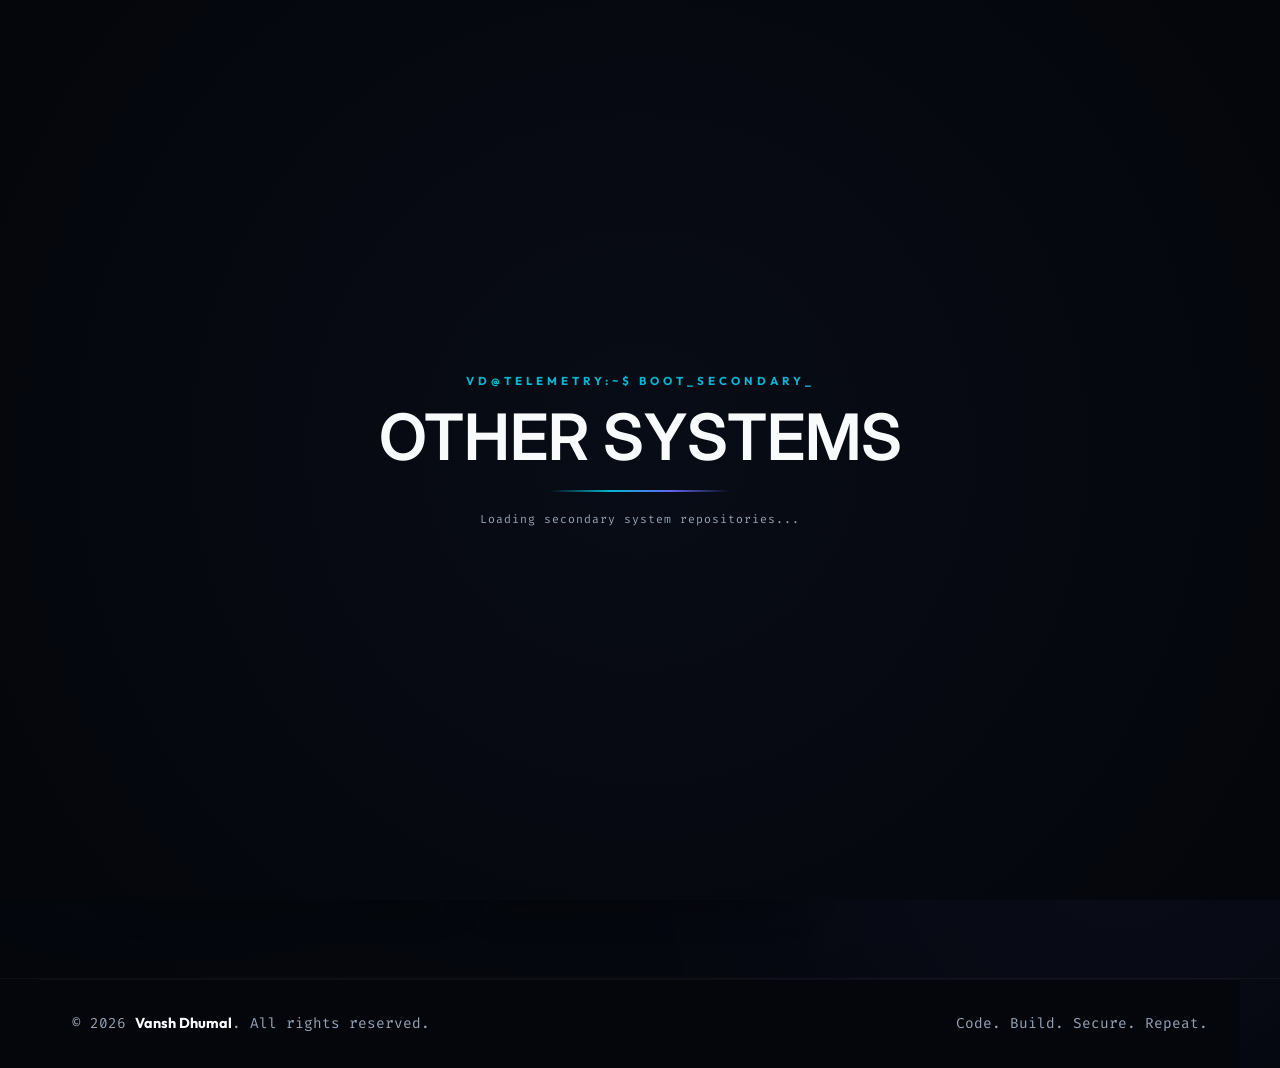
<file: project.html>
<!DOCTYPE html>
<html lang="en">

<head>
    <meta charset="UTF-8">
    <meta name="viewport" content="width=device-width, initial-scale=1.0">
    <title>Vansh Dhumal — Other Engineered Systems</title>
    <meta name="description"
        content="Secondary software systems and engineering tools built by Vansh Dhumal. AI Course Builder, Image Analyzer, and Task Manager platforms.">
    <meta name="keywords"
        content="Vansh Dhumal, AI Course Builder, Image Analyzer OpenCV, Task Manager, MERN, React, Portfolio">
    <meta name="author" content="Vansh Dhumal">

    <link rel="icon" type="image/png"
        href="data:image/svg+xml,<svg xmlns=%22http://www.w3.org/2000/svg%22 viewBox=%220 0 100 100%22><text y=%22.9em%22 font-size=%2290%22 fill=%22%236366f1%22 font-weight=%22bold%22>VS</text></svg>">

    <link rel="stylesheet" href="styles.css">

    <script>
        (function() {
            const savedTheme = localStorage.getItem('theme') || 'system';
            let themeToApply = savedTheme;
            if (savedTheme === 'system') {
                themeToApply = window.matchMedia('(prefers-color-scheme: dark)').matches ? 'dark' : 'light';
            }
            document.documentElement.setAttribute('data-theme', themeToApply);
        })();
    </script>
</head>

<body>

    <div class="tech-grid-overlay"></div>

    <div class="bg-glow-container">
        <div class="bg-glow bg-glow-1"></div>
        <div class="bg-glow bg-glow-2"></div>
    </div>

    <div class="loader-root" id="preloader">
        <div class="loader-petals" id="loader-particles"></div>
        <div class="loader-center">
            <div class="loader-eyebrow">vd@telemetry:~$ boot_secondary_</div>
            <div class="loader-name">OTHER SYSTEMS</div>
            <div class="loader-line"></div>
            <div class="loader-tagline">Loading secondary system repositories...</div>
        </div>
    </div>

    <div class="custom-cursor" id="custom-cursor"></div>
    <div class="custom-cursor-glow" id="custom-cursor-glow"></div>

    <nav class="navbar scrolled" id="navbar">
        <a href="index.html" class="nav-logo" id="nav-logo">VS</a>
        <ul class="nav-links" id="nav-links">
            <li><a href="index.html" class="nav-link">← Return to Main Hub</a></li>
            <li>
                <button id="theme-toggle-btn" class="theme-toggle-btn" aria-label="Cycle Theme Options">
                </button>
            </li>
        </ul>
    </nav>

    <section id="other-projects" style="padding-top: 140px; min-height: 85vh;">
        <div class="about-wrapper" style="max-width: 1200px; margin: 0 auto; padding: 0 2rem;">
            <p class="section-label fade-up">03.5 / Secondary Blueprints</p>
            <h2 class="section-title fade-up">Other Engineered Systems</h2>
            <p class="fade-up" style="color: var(--text-secondary); max-width: 650px; margin-bottom: 4rem; font-size: 1.1rem; line-height: 1.6;">
                A collection of secondary full-stack platforms, tools, and computer vision models designed to streamline education, data analytics, and team productivity.
            </p>

            <div class="projects-grid secondary-grid" style="display: grid; grid-template-columns: repeat(auto-fill, minmax(320px, 1fr)); gap: 2.5rem;">
                
                 <!-- <div class="project-card fade-up">
                    <div class="project-mockup-header">
                        <span class="mock-dot close"></span>
                        <span class="mock-dot minimize"></span>
                        <span class="mock-dot maximize"></span>
                        <span class="mock-date">VD_MOD_03</span>
                    </div>
                    <div class="project-hover-preview">
                        <img src="images/ai_course_builder_preview.png" alt="AI Course Builder Preview" class="hover-preview-img">
                    </div>
                    <div class="project-content">
                        <div class="project-num">AI_COURSE_BUILDER</div>
                        <div class="project-title">AI Course Builder</div>
                        <p class="project-desc">AI-powered educational system that processes prompt structures to automatically generate course outlines, customizable interactive quizzes, and full academic roadmaps.</p>
                        <div class="project-tech">
                            <span class="tag-chip tag-next">Next.js</span>
                            <span class="tag-chip tag-tailwind">Tailwind</span>
                            <span class="tag-chip tag-ai">OpenAI API</span>
                            <span class="tag-chip tag-firebase">Firebase</span>
                        </div>
                        <div class="project-links">
                            <a href="#" class="proj-link live-demo-trigger">Live Tunnel ↗</a>
                            <a href="https://github.com" target="_blank" class="proj-link gh">Inspect Code</a>
                        </div>
                    </div>
                </div> -->

                <div class="project-card fade-up">
                    <div class="project-mockup-header">
                        <span class="mock-dot close"></span>
                        <span class="mock-dot minimize"></span>
                        <span class="mock-dot maximize"></span>
                        <span class="mock-date">VD_MOD_04</span>
                    </div>
    
                    <div class="project-hover-preview">
                        <img src="images/image_analyzer_preview.png" alt="Image Analyzer Preview" class="hover-preview-img">
                    </div>
                    <div class="project-content">
                        <div class="project-num">IMAGE_ANALYZER_PRO</div>
                        <div class="project-title">Image Analyzer Pro</div>
                        <p class="project-desc">Image processing computer vision tool designed to run real-time object classification, edge detection operations, and output high-precision visual metadata metrics.</p>
                        <div class="project-tech">
                            <span class="tag-chip tag-python">Python</span>
                            <span class="tag-chip tag-image">OpenCV</span>
                            <span class="tag-chip tag-ai">TensorFlow</span>
                            <span class="tag-chip tag-express">Flask</span>
                        </div>
                        <div class="project-links">
                            <a href="#" class="proj-link live-demo-trigger">Live Tunnel ↗</a>
                            <a href="https://github.com" target="_blank" class="proj-link gh">Inspect Code</a>
                        </div>
                    </div>
                </div>

                <div class="project-card fade-up">
                    <div class="project-mockup-header">
                        <span class="mock-dot close"></span>
                        <span class="mock-dot minimize"></span>
                        <span class="mock-dot maximize"></span>
                        <span class="mock-date">VD_MOD_05</span>
                    </div>
                    <div class="project-hover-preview">
                        <img src="images/task_manager_preview.png" alt="Task Manager Preview" class="hover-preview-img">
                    </div>
                    <div class="project-content">
                        <div class="project-num">TASK_MANAGER_APP</div>
                        <div class="project-title">Task Manager App</div>
                        <p class="project-desc">Full-stack collaborative organization app featuring dashboard trackers, secure user sessions, notification reminders, and productivity summaries.</p>
                        <div class="project-tech">
                            <span class="tag-chip tag-react">React</span>
                            <span class="tag-chip tag-node">Node.js</span>
                            <span class="tag-chip tag-express">Express</span>
                            <span class="tag-chip tag-mongo">MongoDB</span>
                        </div>
                        <div class="project-links">
                            <a href="#" class="proj-link live-demo-trigger">Live Tunnel ↗</a>
                            <a href="https://github.com" target="_blank" class="proj-link gh">Inspect Code</a>
                        </div>
                    </div>
                </div>

            </div>
        </div>
    </section>

    <hr class="divider">
    <style>
        footer {
            display: flex;
            justify-content: space-between;
            align-items: center;
            max-width: 1200px;
            margin: 0 auto;
            padding: 2rem;
            color: var(--text-secondary);
            font-size: 0.9rem;
            font-family: 'Fira Code', monospace;
        }
        @media (max-width: 768px) {
            footer {
                flex-direction: column;
                gap: 1rem;
                text-align: center;
            }
        }
    </style>
    <footer>
        <span>© 2026 <strong>Vansh Dhumal</strong>. All rights reserved.</span>
        <span>Code. Build. Secure. Repeat.</span>
    </footer>

    <script src="script.js"></script>
</body>

</html>
</file>
<file: styles.css>
/* ==========================================================================
   CSS DESIGN SYSTEM - VANSH DHUMAL PREMIUM BESPOKE SHOWCASE
   Theme: Tactile Systems Architecture / Glassmorphic HUD / Dark Carbon Grid
   ========================================================================== */

/* --- Google Fonts Integration --- */
@import url('https://fonts.googleapis.com/css2?family=Outfit:wght@400;500;600;700;800&family=Inter:wght@300;400;500;600;700&family=Fira+Code:wght@400;500;600&display=swap');

/* --- CSS Variables & Style Tokens --- */
:root {
    --bg-primary: #04060b;
    /* Obsidian Obsidian Black */
    --bg-secondary: #080c16;
    /* Dark Carbon Slate */
    --bg-accent: #0c1222;
    /* Deep Telemetry Slate */

    --glass-card: rgba(8, 12, 22, 0.45);
    --glass-border: rgba(255, 255, 255, 0.05);
    --glass-border-glow: rgba(99, 102, 241, 0.25);
    --glass-shadow: 0 20px 48px -10px rgba(0, 0, 0, 0.8);

    --text-primary: #f8fafc;
    /* Platinum White */
    --text-secondary: #94a3b8;
    /* Slate Muted */
    --text-muted: #475569;
    /* Carbon Dark */

    --accent-indigo: #6366f1;
    /* Neon Indigo */
    --accent-cyan: #06b6d4;
    /* Cyber Cyan */
    --accent-green: #10b981;
    /* Emerald Alert Green */
    --accent-pink: #ec4899;
    /* Laser Pink */

    --font-heading: 'Outfit', sans-serif;
    --font-body: 'Inter', sans-serif;
    --font-mono: 'Fira Code', monospace;

    --transition-smooth: all 0.55s cubic-bezier(0.16, 1, 0.3, 1);
    --transition-fast: all 0.25s cubic-bezier(0.4, 0, 0.2, 1);

    --grid-texture: linear-gradient(rgba(255, 255, 255, 0.015) 1px, transparent 1px),
        linear-gradient(90deg, rgba(255, 255, 255, 0.015) 1px, transparent 1px);
}

/* --- Base Reset & Core Setup --- */
* {
    margin: 0;
    padding: 0;
    box-sizing: border-box;
}

html {
    scroll-behavior: smooth;
    scroll-padding-top: 80px;
    background-color: var(--bg-primary);
}

html,
body {
    overflow-x: hidden;
    width: 100%;
}

body {
    font-family: var(--font-body);
    background-color: var(--bg-primary);
    background-image: radial-gradient(circle at 50% 0%, var(--bg-secondary) 0%, var(--bg-primary) 100%);
    color: var(--text-primary);
    font-size: 16px;
    line-height: 1.65;
    -webkit-font-smoothing: antialiased;
    cursor: none;
    /* Hide default cursor to enable gorgeous custom cursor tracker */
    position: relative; /* Position context for bg-glow-container */
}

/* --- Global Section & Typographic Layouts --- */
section {
    padding: 100px 8%;
    position: relative;
    z-index: 5;
}

/* Base Headings - Editorial Touches */
h1,
h2,
h3,
h4 {
    font-family: var(--font-heading);
    letter-spacing: -0.02em;
    font-weight: 700;
}

a,
button,
input,
textarea,
label {
    cursor: none;
    /* Force custom cursor on interactive nodes */
}

a {
    color: inherit;
    text-decoration: none;
    transition: var(--transition-fast);
}

ul {
    list-style: none;
}

.divider {
    border: none;
    border-top: 1px solid rgba(255, 255, 255, 0.04);
    margin: 0;
}

/* --- Tech Grid Overlay --- */
.tech-grid-overlay {
    position: fixed;
    inset: 0;
    background-image: var(--grid-texture);
    background-size: 40px 40px;
    pointer-events: none;
    z-index: 2;
    opacity: 0.8;
}

/* --- Ambient Floating Mesh Glows & Background Shapes --- */
.bg-glow-container {
    position: absolute;
    top: 0;
    left: 0;
    right: 0;
    bottom: 0;
    overflow: hidden;
    pointer-events: none;
    z-index: 1;
}

.bg-glow {
    position: absolute;
    width: 700px;
    height: 700px;
    border-radius: 50%;
    filter: blur(180px);
    z-index: 1;
    pointer-events: none;
    opacity: 0.15;
}

.bg-glow-1 {
    top: 5%;
    left: -15%;
    background: radial-gradient(circle, var(--accent-cyan) 0%, transparent 70%);
}

.bg-glow-2 {
    top: 45%;
    right: -15%;
    background: radial-gradient(circle, var(--accent-indigo) 0%, transparent 70%);
}

/* Slow float background decorations */
.page-decor {
    position: absolute;
    top: 0;
    right: 0;
    bottom: 0;
    left: 0;
    pointer-events: none;
    z-index: 1;
    overflow: hidden; /* Prevent animated shapes from causing horizontal overflow */
}

.page-decor .shape {
    position: absolute;
    border-radius: 50%;
    opacity: 0.08;
    filter: blur(80px);
    mix-blend-mode: screen;
}

.page-decor .s1 {
    width: 350px;
    height: 350px;
    left: 10%;
    top: 15%;
    background: radial-gradient(circle, var(--accent-cyan) 0%, transparent 70%);
    animation: slow-float-orb 15s ease-in-out infinite alternate;
}

.page-decor .s2 {
    width: 400px;
    height: 400px;
    right: 8%;
    top: 30%;
    background: radial-gradient(circle, var(--accent-indigo) 0%, transparent 70%);
    animation: slow-float-orb 18s ease-in-out infinite alternate-reverse;
}

.page-decor .s3 {
    width: 300px;
    height: 300px;
    left: 15%;
    bottom: 12%;
    background: radial-gradient(circle, var(--accent-pink) 0%, transparent 70%);
    animation: slow-float-orb 14s ease-in-out infinite alternate;
}

@keyframes slow-float-orb {
    0% {
        transform: translate(0, 0) scale(1);
    }

    100% {
        transform: translate(40px, -60px) scale(1.15);
    }
}

/* --- Global Section Title Eyebrows (Inspired by Editorial Layouts) --- */
.section-label {
    font-family: var(--font-heading);
    font-size: 0.72rem;
    font-weight: 700;
    letter-spacing: 4px;
    text-transform: uppercase;
    background: linear-gradient(135deg, var(--accent-indigo) 0%, var(--accent-cyan) 100%);
    -webkit-background-clip: text;
    -webkit-text-fill-color: transparent;
    margin-bottom: 0.85rem;
    display: inline-block;
    position: relative;
    padding-left: 20px;
}

.section-label::before {
    content: '';
    position: absolute;
    left: 0;
    top: 50%;
    transform: translateY(-50%);
    width: 10px;
    height: 1.5px;
    background: var(--accent-cyan);
}

.section-title {
    font-family: var(--font-heading);
    font-size: clamp(1.8rem, 3.5vw, 2.8rem);
    font-weight: 800;
    letter-spacing: -1.2px;
    line-height: 1.15;
    margin-bottom: 3.5rem;
    color: var(--text-primary);
}

/* --- Sleek Custom Interactive Cursors --- */
.custom-cursor {
    position: fixed;
    top: 0;
    left: 0;
    width: 8px;
    height: 8px;
    border-radius: 50%;
    background: var(--accent-cyan);
    box-shadow: 0 0 10px var(--accent-cyan), 0 0 20px rgba(6, 182, 212, 0.4);
    pointer-events: none;
    z-index: 10000;
    opacity: 0;
    transition: opacity 0.3s ease;
    will-change: transform;
}

.custom-cursor-glow {
    position: fixed;
    top: 0;
    left: 0;
    width: 32px;
    height: 32px;
    border-radius: 50%;
    border: 1px solid rgba(99, 102, 241, 0.35);
    background: rgba(99, 102, 241, 0.02);
    pointer-events: none;
    z-index: 9999;
    opacity: 0;
    transition: opacity 0.3s ease, width 0.3s ease, height 0.3s ease, border-color 0.3s ease;
    will-change: transform;
}

.custom-cursor.active {
    opacity: 1;
}

.custom-cursor-glow.active {
    opacity: 1;
}

/* Dynamic hover size adjustments */
.custom-cursor-glow.hovering {
    width: 48px;
    height: 48px;
    border-color: var(--accent-cyan);
    background: rgba(6, 182, 212, 0.05);
    box-shadow: 0 0 15px rgba(6, 182, 212, 0.15);
}

/* Falling Binary Mouse Particle Trail */
.leaf-trail {
    position: absolute;
    left: 0;
    top: 0;
    pointer-events: none;
    z-index: 9998;
    opacity: 0.8;
    color: var(--accent-cyan);
    font-family: var(--font-mono);
    font-size: 0.75rem;
    font-weight: 600;
    text-shadow: 0 0 6px var(--accent-cyan);
    transform: translate(-50%, -50%) scale(var(--leaf-scale));
    animation: leaf-drop 1.2s cubic-bezier(0.1, 0.8, 0.3, 1) forwards;
    will-change: transform, opacity;
}

@keyframes leaf-drop {
    0% {
        opacity: 0.8;
        transform: translate(-50%, -50%) translate(0) rotate(var(--leaf-rotate)) scale(var(--leaf-scale));
    }

    100% {
        opacity: 0;
        transform: translate(-50%, -50%) translate(var(--leaf-drift), var(--leaf-fall)) rotate(calc(var(--leaf-rotate) + var(--leaf-spin))) scale(0.2);
    }
}

/* Disable on mobile screens */
@media (pointer: coarse) {
    body {
        cursor: auto;
    }

    .custom-cursor,
    .custom-cursor-glow,
    .leaf-trail {
        display: none !important;
    }
}

/* --- Digital HUD preloader Screen --- */
.loader-root {
    position: fixed;
    top: 0;
    right: 0;
    bottom: 0;
    left: 0;
    z-index: 99999;
    display: flex;
    align-items: center;
    justify-content: center;
    background: radial-gradient(circle at 50% 50%, var(--bg-secondary) 0%, var(--bg-primary) 100%);
    overflow: hidden;
    opacity: 1;
    transition: opacity 0.6s cubic-bezier(0.16, 1, 0.3, 1);
}

.loader-root--out {
    opacity: 0;
    pointer-events: none;
}

.loader-petals {
    position: absolute;
    inset: 0;
    pointer-events: none;
    overflow: hidden;
}

/* Preloader Falling Digital Particles */
.loader-petal {
    position: absolute;
    top: -24px;
    font-family: var(--font-mono);
    font-size: 0.85rem;
    font-weight: 500;
    color: rgba(6, 182, 212, 0.18);
    text-shadow: 0 0 6px rgba(6, 182, 212, 0.08);
    transform: translate(-50%) scale(var(--scale));
    animation: loader-petal-fall linear both;
    will-change: transform, opacity;
}

@keyframes loader-petal-fall {
    0% {
        opacity: 0;
        transform: translate(-50%, 0) scale(var(--scale));
    }

    10% {
        opacity: 0.65;
    }

    90% {
        opacity: 0.35;
    }

    100% {
        opacity: 0;
        transform: translate(calc(-50% + var(--drift)), 105vh) scale(calc(var(--scale) * 0.75));
    }
}

.loader-center {
    position: relative;
    z-index: 2;
    text-align: center;
    display: flex;
    flex-direction: column;
    align-items: center;
}

.loader-eyebrow {
    font-family: var(--font-heading);
    font-size: 0.72rem;
    font-weight: 700;
    letter-spacing: 4px;
    text-transform: uppercase;
    color: var(--accent-cyan);
    margin-bottom: 12px;
    opacity: 0;
    transform: translateY(8px);
    animation: loader-fade-up 0.5s cubic-bezier(0.2, 0.9, 0.2, 1) 0.3s both;
}

.loader-name {
    font-family: var(--font-serif);
    font-weight: 600;
    font-size: clamp(2.4rem, 6vw, 4rem);
    line-height: 1.1;
    color: var(--text-primary);
    margin-bottom: 18px;
    opacity: 0;
    transform: translateY(12px);
    animation: loader-fade-up 0.65s cubic-bezier(0.2, 0.9, 0.2, 1) 0.55s both;
}

.loader-line {
    width: 0;
    height: 1.5px;
    background: linear-gradient(90deg, transparent, var(--accent-cyan), var(--accent-indigo), transparent);
    margin-bottom: 18px;
    animation: loader-line-grow 0.8s cubic-bezier(0.4, 0, 0.2, 1) 0.9s both;
}

@keyframes loader-line-grow {
    0% {
        width: 0;
        opacity: 0;
    }

    100% {
        width: 180px;
        opacity: 1;
    }
}

.loader-tagline {
    font-family: var(--font-mono);
    font-size: 0.72rem;
    color: var(--text-secondary);
    letter-spacing: 1px;
    opacity: 0;
    transform: translateY(8px);
    animation: loader-fade-up 0.5s cubic-bezier(0.2, 0.9, 0.2, 1) 1.2s both;
}

@keyframes loader-fade-up {
    0% {
        opacity: 0;
        transform: translateY(12px);
    }

    100% {
        opacity: 1;
        transform: translateY(0);
    }
}

/* --- Sticky Translucent Header Navbar --- */
.navbar {
    position: fixed;
    top: 0;
    left: 0;
    right: 0;
    z-index: 1000;
    background: rgba(4, 6, 11, 0.72);
    backdrop-filter: blur(18px);
    -webkit-backdrop-filter: blur(18px);
    border-bottom: 1px solid rgba(255, 255, 255, 0.03);
    padding: 0 6%;
    display: flex;
    align-items: center;
    justify-content: space-between;
    height: 72px;
    transition: var(--transition-smooth);
}

.navbar.scrolled {
    background: rgba(4, 6, 11, 0.85);
    border-color: rgba(255, 255, 255, 0.05);
    box-shadow: 0 10px 30px -10px rgba(0, 0, 0, 0.5);
}

/* Expanding Brand Slot */
.nav-logo {
    display: inline-flex;
    align-items: center;
    font-family: var(--font-heading);
    font-weight: 800;
    font-size: 1.45rem;
    letter-spacing: -1.5px;
    color: var(--accent-cyan); /* Fallback color for browsers with text gradient limitations */
    background: linear-gradient(135deg, var(--accent-indigo) 0%, var(--accent-cyan) 100%);
    -webkit-background-clip: text;
    background-clip: text;
    -webkit-text-fill-color: transparent;
    transition: var(--transition-smooth);
}

.nav-links {
    display: flex;
    align-items: center;
    gap: clamp(0.8rem, 1.5vw, 1.8rem);
}

.nav-link {
    font-size: 0.82rem;
    font-weight: 500;
    color: var(--text-secondary);
    padding: 0.35rem 0;
    white-space: nowrap;
    position: relative;
}

.nav-link::after {
    content: '';
    position: absolute;
    bottom: 0;
    left: 0;
    width: 100%;
    height: 1px;
    background: var(--accent-cyan);
    transform: scaleX(0);
    transform-origin: right;
    transition: transform 0.35s cubic-bezier(0.16, 1, 0.3, 1);
}

.nav-link:hover {
    color: var(--text-primary);
}

.nav-link:hover::after {
    transform: scaleX(1);
    transform-origin: left;
}

.nav-cta {
    background: linear-gradient(135deg, rgba(99, 102, 241, 0.15) 0%, rgba(6, 182, 212, 0.15) 100%);
    border: 1px solid rgba(99, 102, 241, 0.35);
    color: var(--text-primary) !important;
    padding: 0.5rem 1.1rem;
    border-radius: 6px;
    font-size: 0.78rem;
    font-weight: 600;
    font-family: var(--font-heading);
    box-shadow: 0 4px 15px rgba(99, 102, 241, 0.05);
    white-space: nowrap;
    transition: var(--transition-fast);
}

.nav-cta:hover {
    border-color: var(--accent-cyan);
    background: linear-gradient(135deg, rgba(99, 102, 241, 0.25) 0%, rgba(6, 182, 212, 0.25) 100%);
    box-shadow: 0 4px 20px rgba(6, 182, 212, 0.15);
}

/* Responsive Menu Hamburger Toggle */
.menu-toggle {
    display: none;
    flex-direction: column;
    justify-content: space-between;
    width: 22px;
    height: 15px;
    background: transparent;
    border: none;
    z-index: 1100;
}

.menu-toggle .bar {
    width: 100%;
    height: 1.5px;
    background-color: var(--text-primary);
    border-radius: 1px;
    transition: var(--transition-fast);
}

/* Glass Side Drawer Backdrop */
.nav-backdrop {
    position: fixed;
    inset: 0;
    background: rgba(4, 6, 11, 0.4);
    backdrop-filter: blur(10px);
    -webkit-backdrop-filter: blur(10px);
    opacity: 0;
    visibility: hidden;
    transition: opacity 0.4s ease, visibility 0.4s ease;
    z-index: 998;
}

.nav-backdrop.open {
    opacity: 1;
    visibility: visible;
}

/* --- Hero Section Styles (Unique Grid) --- */
#hero {
    min-height: 100vh;
    display: flex;
    align-items: center;
    padding-top: 72px;
    overflow: hidden;
}

.hero-container {
    max-width: 1320px;
    margin: 0 auto;
    width: 100%;
    display: grid;
    grid-template-columns: 1.15fr 0.85fr;
    gap: 4.5rem;
    align-items: center;
    position: relative;
    z-index: 10;
}

.hero-left {
    display: flex;
    flex-direction: column;
}

.hero-badge {
    display: inline-flex;
    align-items: center;
    gap: 0.6rem;
    background: rgba(16, 185, 129, 0.05);
    color: var(--accent-green);
    border: 1px solid rgba(16, 185, 129, 0.18);
    border-radius: 100px;
    padding: 0.45rem 1.1rem;
    font-size: 0.8rem;
    font-weight: 600;
    margin-bottom: 2rem;
    max-width: fit-content;
    box-shadow: 0 4px 15px rgba(16, 185, 129, 0.02);
}

.pulse-dot {
    width: 6px;
    height: 6px;
    border-radius: 50%;
    background: var(--accent-green);
    display: block;
    animation: emeraldPulse 2.5s infinite ease-in-out;
}

@keyframes emeraldPulse {

    0%,
    100% {
        opacity: 1;
        transform: scale(1);
        box-shadow: 0 0 0 0 rgba(16, 185, 129, 0.6);
    }

    50% {
        opacity: 0.4;
        transform: scale(1.3);
        box-shadow: 0 0 8px 3px rgba(16, 185, 129, 0.2);
    }
}

h1.hero-name {
    font-family: var(--font-heading);
    font-size: clamp(3.2rem, 7.5vw, 5.4rem);
    font-weight: 800;
    letter-spacing: -2.5px;
    line-height: 0.95;
    margin-bottom: 1.2rem;
    color: var(--text-primary);
}

.gradient-text {
    background: linear-gradient(135deg, var(--accent-indigo) 0%, var(--accent-cyan) 100%);
    -webkit-background-clip: text;
    -webkit-text-fill-color: transparent;
}

.hero-role-wrapper {
    display: flex;
    align-items: center;
    gap: 0.4rem;
    font-family: var(--font-heading);
    font-size: clamp(1.15rem, 2.3vw, 1.55rem);
    font-weight: 600;
    color: var(--text-secondary);
    margin-bottom: 1.5rem;
}

.gradient-text-alt {
    background: linear-gradient(135deg, var(--accent-cyan) 0%, var(--accent-indigo) 100%);
    -webkit-background-clip: text;
    -webkit-text-fill-color: transparent;
    font-weight: 700;
}

.role-cursor {
    color: var(--accent-cyan);
    animation: blinkCursor 1s step-end infinite;
    font-weight: 300;
}

.hero-tagline {
    font-size: 1.05rem;
    color: var(--text-secondary);
    max-width: 580px;
    margin-bottom: 2.8rem;
    line-height: 1.75;
}

.hero-actions {
    display: flex;
    gap: 1.2rem;
    flex-wrap: wrap;
}

.btn-primary {
    display: inline-flex;
    align-items: center;
    gap: 0.6rem;
    background: linear-gradient(135deg, var(--accent-indigo) 0%, var(--accent-cyan) 100%);
    color: #ffffff;
    padding: 0.85rem 1.9rem;
    border-radius: 8px;
    font-weight: 600;
    font-family: var(--font-heading);
    font-size: 0.92rem;
    border: none;
    box-shadow: 0 4px 20px rgba(99, 102, 241, 0.22);
    transition: var(--transition-fast);
}

.btn-primary:hover {
    transform: translateY(-2px);
    box-shadow: 0 8px 30px rgba(99, 102, 241, 0.35);
    opacity: 0.95;
}

.btn-outline {
    display: inline-flex;
    align-items: center;
    gap: 0.6rem;
    background: rgba(255, 255, 255, 0.02);
    color: var(--text-primary);
    padding: 0.85rem 1.9rem;
    border-radius: 8px;
    font-weight: 600;
    font-family: var(--font-heading);
    font-size: 0.92rem;
    border: 1px solid var(--glass-border);
    backdrop-filter: blur(12px);
    -webkit-backdrop-filter: blur(12px);
    transition: var(--transition-fast);
}

.btn-outline:hover {
    border-color: var(--accent-cyan);
    background: rgba(255, 255, 255, 0.05);
    box-shadow: 0 4px 20px rgba(6, 182, 212, 0.08);
}

.hero-socials {
    display: flex;
    gap: 1.1rem;
    margin-top: 2.2rem;
}

.social-icon-link {
    display: flex;
    align-items: center;
    justify-content: center;
    width: 44px;
    height: 44px;
    border-radius: 10px;
    background: rgba(255, 255, 255, 0.02);
    border: 1px solid var(--glass-border);
    color: var(--text-secondary);
    transition: var(--transition-smooth);
}

.social-icon-link:hover {
    color: var(--text-primary);
    border-color: var(--accent-cyan);
    background: rgba(6, 182, 212, 0.06);
    transform: translateY(-2px);
    box-shadow: 0 8px 20px rgba(6, 182, 212, 0.12);
}

.social-icon-link svg {
    transition: var(--transition-fast);
}

.social-icon-link:hover svg {
    transform: scale(1.08);
}

/* --- Hero Workspace Visual (Right Column) --- */
.hero-right {
    display: flex;
    justify-content: center;
    align-items: center;
}

.hero-visual-wrapper {
    position: relative;
    width: 100%;
    max-width: 500px;
    height: 500px;
    display: flex;
    justify-content: center;
    align-items: flex-end;
    z-index: 5;
}

.hud-glow-orb {
    position: absolute;
    top: 50%;
    left: 50%;
    transform: translate(-50%, -50%);
    width: 440px;
    height: 440px;
    background: radial-gradient(circle, rgba(99, 102, 241, 0.35) 0%, rgba(6, 182, 212, 0.15) 50%, transparent 70%);
    filter: blur(60px);
    pointer-events: none;
    z-index: 1;
    opacity: 0.8;
}

/* Elegant Portrait Container */
.hero-image-frame {
    position: relative;
    width: 100%;
    height: 100%;
    display: flex;
    justify-content: center;
    align-items: flex-end;
    z-index: 2;
    transition: var(--transition-smooth);
    overflow: visible;
}

.hero-image-frame:hover {
    transform: scale(1.02);
}

.hero-portrait {
    max-height: 500px;
    width: auto;
    object-fit: contain;
    opacity: 0.95;
    transform: translateY(-25px); /* Adjusted slightly upwards */
    transition: var(--transition-smooth);
    filter: drop-shadow(0 15px 30px rgba(0, 0, 0, 0.7));
    -webkit-mask-image: linear-gradient(to bottom, rgba(0, 0, 0, 1) 75%, rgba(0, 0, 0, 0) 100%);
    mask-image: linear-gradient(to bottom, rgba(0, 0, 0, 1) 75%, rgba(0, 0, 0, 0) 100%);
}

.hero-image-frame:hover .hero-portrait {
    opacity: 1;
    transform: translateY(-30px); /* Maintain interactive hover lift */
    filter: drop-shadow(0 20px 45px rgba(99, 102, 241, 0.35));
}

/* Miniature Glass HUD Console (Floating) */
.floating-terminal {
    position: absolute;
    bottom: 10px;
    left: -30px;
    width: 220px;
    z-index: 10;
    box-shadow: 0 15px 35px rgba(0, 0, 0, 0.8), 0 0 15px rgba(99, 102, 241, 0.05);
    transform: rotate(-1.5deg);
    transition: var(--transition-smooth);
}

.floating-terminal:hover {
    transform: rotate(0deg) translateY(-2px);
    border-color: var(--glass-border-glow);
    box-shadow: 0 20px 45px rgba(0, 0, 0, 0.85), 0 0 25px rgba(99, 102, 241, 0.15);
}

.floating-terminal .terminal-body {
    min-height: 110px;
    padding: 0.85rem;
    font-size: 0.68rem;
    line-height: 1.5;
}

.terminal-mockup {
    background: var(--glass-card);
    border: 1px solid var(--glass-border);
    border-radius: 12px;
    box-shadow: var(--glass-shadow);
    backdrop-filter: blur(16px);
    -webkit-backdrop-filter: blur(16px);
    overflow: hidden;
    z-index: 5;
    transition: var(--transition-smooth);
}

.terminal-mockup:hover {
    border-color: var(--glass-border-glow);
    box-shadow: 0 20px 48px -12px rgba(99, 102, 241, 0.15);
}

.terminal-header {
    background: rgba(4, 6, 11, 0.5);
    padding: 0.55rem 1rem;
    display: flex;
    align-items: center;
    border-bottom: 1px solid rgba(255, 255, 255, 0.03);
}

.term-dot {
    width: 8px;
    height: 8px;
    border-radius: 50%;
    display: inline-block;
    margin-right: 0.4rem;
}

.term-dot.close {
    background-color: #ef4444;
}

.term-dot.minimize {
    background-color: #f59e0b;
}

.term-dot.maximize {
    background-color: #10b981;
}

.terminal-title {
    margin-left: 0.85rem;
    font-family: var(--font-mono);
    font-size: 0.7rem;
    color: var(--text-muted);
}

.terminal-body {
    padding: 1.25rem;
    font-family: var(--font-mono);
    font-size: 0.78rem;
    line-height: 1.7;
    color: var(--text-secondary);
    min-height: 150px;
}

.term-line {
    margin-bottom: 0.5rem;
}

.term-prompt {
    color: var(--accent-cyan);
    font-weight: 600;
}

.typing-text {
    color: var(--text-primary);
}

.terminal-output p {
    margin-bottom: 0.4rem;
}

.term-highlight {
    color: var(--accent-indigo);
    font-weight: 600;
}

.terminal-cursor {
    animation: blinkCursor 1s step-end infinite;
    color: var(--accent-cyan);
    font-weight: bold;
}

/* Floating Tech Icon Badges */
.floating-tech-icon {
    position: absolute;
    padding: 0.35rem 0.75rem;
    border-radius: 20px; /* Fully rounded capsules */
    background: rgba(8, 12, 22, 0.55);
    border: 1px solid rgba(255, 255, 255, 0.06);
    backdrop-filter: blur(16px);
    -webkit-backdrop-filter: blur(16px);
    box-shadow: 0 4px 12px rgba(0, 0, 0, 0.5);
    z-index: 5;
    font-family: var(--font-heading);
    font-weight: 600;
    font-size: 0.68rem;
    color: var(--text-secondary);
    transition: all 0.4s cubic-bezier(0.16, 1, 0.3, 1);
    user-select: none;
}

.floating-tech-icon:hover {
    scale: 1.05;
    transform: translateY(-2px);
    background: rgba(8, 12, 22, 0.75);
    color: var(--text-primary);
    z-index: 12;
}

.tech-icon-label {
    display: inline-flex;
    align-items: center;
    gap: 0.45rem;
}

.tech-icon-label svg {
    width: 13px;
    height: 13px;
    color: currentColor;
    opacity: 0.8;
    transition: var(--transition-fast);
}

.floating-tech-icon:hover .tech-icon-label svg {
    opacity: 1;
    transform: scale(1.1) rotate(5deg);
}

/* Icon Placements & Motion Anchors with Themed Accent and Soft Hover Glows */
.tech-java {
    top: 12%;
    left: -40px;
    color: #f97316;
    border-color: rgba(249, 115, 22, 0.2);
    animation: float-slow 7s infinite ease-in-out;
}

.tech-java:hover {
    border-color: #f97316;
    box-shadow: 0 8px 24px rgba(0, 0, 0, 0.6), 0 0 15px rgba(249, 115, 22, 0.2);
}

.tech-spring {
    top: 2%;
    right: -15px;
    color: #22c55e;
    border-color: rgba(34, 197, 94, 0.2);
    animation: float-medium 8s infinite ease-in-out;
}

.tech-spring:hover {
    border-color: #22c55e;
    box-shadow: 0 8px 24px rgba(0, 0, 0, 0.6), 0 0 15px rgba(34, 197, 94, 0.2);
}

.tech-react {
    right: -50px;
    top: 38%;
    color: #06b6d4;
    border-color: rgba(6, 182, 212, 0.2);
    animation: float-fast 6s infinite ease-in-out;
}

.tech-react:hover {
    border-color: #06b6d4;
    box-shadow: 0 8px 24px rgba(0, 0, 0, 0.6), 0 0 15px rgba(6, 182, 212, 0.2);
}

.tech-docker {
    bottom: 22%;
    right: -35px;
    color: #3b82f6;
    border-color: rgba(59, 130, 246, 0.2);
    animation: float-slow 7.5s infinite ease-in-out;
}

.tech-docker:hover {
    border-color: #3b82f6;
    box-shadow: 0 8px 24px rgba(0, 0, 0, 0.6), 0 0 15px rgba(59, 130, 246, 0.2);
}

.tech-aws {
    bottom: 42%;
    left: -55px;
    color: #eab308;
    border-color: rgba(234, 179, 8, 0.2);
    animation: float-medium 6.5s infinite ease-in-out;
}

.tech-aws:hover {
    border-color: #eab308;
    box-shadow: 0 8px 24px rgba(0, 0, 0, 0.6), 0 0 15px rgba(234, 179, 8, 0.2);
}

@keyframes float-slow {

    0%,
    100% {
        translate: 0 0px;
        rotate: 0deg;
    }

    50% {
        translate: 0 -10px;
        rotate: 1.5deg;
    }
}

@keyframes float-medium {

    0%,
    100% {
        translate: 0 0px;
        rotate: 0deg;
    }

    50% {
        translate: 0 -8px;
        rotate: -2deg;
    }
}

@keyframes float-fast {

    0%,
    100% {
        translate: 0 0px;
        rotate: 0deg;
    }

    50% {
        translate: 0 -6px;
        rotate: 1deg;
    }
}

/* --- About Section (Sleek Minimalist Developer Dossier) --- */
#about {
    background: var(--bg-primary);
    border-top: 1px solid rgba(255, 255, 255, 0.03);
    border-bottom: 1px solid rgba(255, 255, 255, 0.03);
    position: relative;
}

.about-wrapper {
    max-width: 1320px;
    margin: 0 auto;
}

.about-dossier-grid {
    display: grid;
    grid-template-columns: 1.15fr 0.85fr;
    gap: 4.5rem;
    align-items: start;
    margin-top: 2rem;
}

.dossier-left-col {
    display: flex;
    flex-direction: column;
}

.dossier-bio-text p {
    color: var(--text-secondary);
    font-size: 1.05rem;
    line-height: 1.85;
    margin-bottom: 1.4rem;
}

.dossier-bio-text p:last-child {
    margin-bottom: 0;
}

.bio-highlight {
    font-size: 1.35rem;
    line-height: 1.6 !important;
    color: var(--text-primary);
    font-weight: 600;
    margin-bottom: 1.8rem !important;
    background: linear-gradient(135deg, var(--text-primary) 30%, var(--text-secondary) 100%);
    -webkit-background-clip: text;
    -webkit-text-fill-color: transparent;
}

/* Dossier Cards on Right Column */
.dossier-right-col {
    display: flex;
    flex-direction: column;
    gap: 2.2rem;
}

.dossier-card {
    background: var(--glass-card);
    border: 1px solid var(--glass-border);
    border-radius: 12px;
    padding: 1.8rem 2.2rem;
    backdrop-filter: blur(12px);
    -webkit-backdrop-filter: blur(12px);
    transition: var(--transition-smooth);
    box-shadow: var(--glass-shadow);
    background-image: linear-gradient(135deg, rgba(8, 12, 22, 0.45) 0%, rgba(12, 18, 34, 0.65) 100%);
}

.dossier-card:hover {
    border-color: var(--glass-border-glow);
    box-shadow: 0 15px 35px rgba(99, 102, 241, 0.06);
}

.dossier-card-header {
    border-bottom: 1px solid rgba(255, 255, 255, 0.05);
    padding-bottom: 0.85rem;
    margin-bottom: 1.4rem;
}

.dossier-card-title {
    font-family: var(--font-heading);
    font-size: 0.92rem;
    font-weight: 700;
    letter-spacing: 1.5px;
    color: var(--text-primary);
    text-transform: uppercase;
}

/* Quick Facts List */
.dossier-facts-list {
    display: flex;
    flex-direction: column;
    gap: 1.1rem;
    list-style: none;
    padding: 0;
    margin: 0;
}

.dossier-facts-list li {
    display: flex;
    align-items: center;
    gap: 1rem;
}

.fact-icon {
    font-size: 1.15rem;
    width: 24px;
    text-align: center;
}

.fact-text {
    font-size: 0.92rem;
    color: var(--text-secondary);
    font-weight: 500;
}

/* Current Operations list with mini-progress trackers */
.dossier-ops-list {
    display: flex;
    flex-direction: column;
    gap: 1.3rem;
    list-style: none;
    padding: 0;
    margin: 0;
}

.dossier-ops-list li {
    display: flex;
    flex-direction: column;
    gap: 0.45rem;
}

.op-meta {
    display: flex;
    justify-content: space-between;
    align-items: center;
    font-size: 0.85rem;
}

.op-name {
    color: var(--text-primary);
    font-weight: 600;
}

.op-status {
    font-family: var(--font-mono);
    font-size: 0.72rem;
    color: var(--text-muted);
    font-weight: 500;
    display: inline-flex;
    align-items: center;
    gap: 0.45rem;
}

.op-status .pulse-dot {
    width: 5px;
    height: 5px;
    border-radius: 50%;
}

.op-status .pulse-dot.green {
    background-color: var(--accent-green);
    animation: emeraldPulse 2.5s infinite ease-in-out;
}

.op-status .pulse-dot.indigo {
    background-color: var(--accent-indigo);
    animation: indigoPulse 2.5s infinite ease-in-out;
}

.op-status .pulse-dot.pink {
    background-color: var(--accent-pink);
    animation: pinkPulse 2.5s infinite ease-in-out;
}

@keyframes indigoPulse {
    0%, 100% { opacity: 1; transform: scale(1); box-shadow: 0 0 0 0 rgba(99, 102, 241, 0.6); }
    50% { opacity: 0.4; transform: scale(1.3); box-shadow: 0 0 8px 3px rgba(99, 102, 241, 0.2); }
}

@keyframes pinkPulse {
    0%, 100% { opacity: 1; transform: scale(1); box-shadow: 0 0 0 0 rgba(236, 72, 153, 0.6); }
    50% { opacity: 0.4; transform: scale(1.3); box-shadow: 0 0 8px 3px rgba(236, 72, 153, 0.2); }
}

.op-bar-outer {
    width: 100%;
    height: 4px;
    background: rgba(255, 255, 255, 0.03);
    border-radius: 100px;
    overflow: hidden;
}

.op-bar-inner {
    height: 100%;
    border-radius: 100px;
    width: 0%; /* Will animate on scroll observer */
    transition: width 1.2s cubic-bezier(0.16, 1, 0.3, 1);
}

.op-bar-inner.bar-cyan {
    background-color: var(--accent-cyan);
    box-shadow: 0 0 8px rgba(6, 182, 212, 0.35);
}

.op-bar-inner.bar-indigo {
    background-color: var(--accent-indigo);
    box-shadow: 0 0 8px rgba(99, 102, 241, 0.35);
}

.op-bar-inner.bar-pink {
    background-color: var(--accent-pink);
    box-shadow: 0 0 8px rgba(236, 72, 153, 0.35);
}

.op-bar-inner.bar-green {
    background-color: var(--accent-green);
    box-shadow: 0 0 8px rgba(16, 185, 129, 0.35);
}

/* Philosophy Grid & Cards */
.dossier-left-col {
    display: flex;
    flex-direction: column;
    height: 100%;
}

.dossier-philosophy-grid {
    display: grid;
    grid-template-columns: repeat(3, 1fr);
    gap: 1rem;
    margin-top: 2rem;
    margin-bottom: 2rem;
}

.phil-card {
    background: rgba(255, 255, 255, 0.015);
    border: 1px solid rgba(255, 255, 255, 0.03);
    border-radius: 8px;
    padding: 1.1rem;
    transition: var(--transition-fast);
}

.phil-card:hover {
    border-color: rgba(99, 102, 241, 0.2);
    background: rgba(255, 255, 255, 0.025);
    transform: translateY(-2px);
}

.phil-icon {
    font-size: 1.25rem;
    display: block;
    margin-bottom: 0.5rem;
}

.phil-title {
    font-family: var(--font-heading);
    font-size: 0.85rem;
    font-weight: 700;
    color: var(--text-primary);
    margin-bottom: 0.35rem;
    letter-spacing: 0.5px;
    text-transform: uppercase;
}

.phil-desc {
    font-size: 0.72rem;
    line-height: 1.5;
    color: var(--text-secondary);
}

/* System Telemetry Bar */
.dossier-telemetry-bar {
    display: flex;
    align-items: center;
    gap: 0.85rem;
    flex-wrap: wrap;
    border-top: 1px solid rgba(255, 255, 255, 0.04);
    padding-top: 1.2rem;
    margin-top: auto; /* Align to the bottom of the column */
}

.dossier-telemetry-bar span {
    font-family: var(--font-mono);
    font-size: 0.68rem;
    color: var(--text-muted);
    letter-spacing: 0.5px;
}

.dossier-telemetry-bar .t-sep {
    color: rgba(255, 255, 255, 0.08);
}

.dossier-telemetry-bar .t-status {
    color: var(--accent-cyan);
    font-weight: 600;
    text-shadow: 0 0 8px rgba(6, 182, 212, 0.25);
}

/* Media Queries for Minimalist Dossier Layout */
@media (max-width: 992px) {
    .about-dossier-grid {
        grid-template-columns: 1fr;
        gap: 2.5rem;
    }
    
    .dossier-left-col {
        height: auto;
    }
    
    .dossier-telemetry-bar {
        margin-top: 1.5rem;
    }
}

@media (max-width: 768px) {
    .dossier-philosophy-grid {
        grid-template-columns: 1fr;
        gap: 0.85rem;
    }
}

@media (max-width: 576px) {
    .bio-highlight {
        font-size: 1.18rem;
    }
    
    .dossier-card {
        padding: 1.4rem 1.6rem;
    }
}

/* --- Skills Section (Layered Stack Matrix) --- */
#skills {
    background-color: var(--bg-primary);
    padding-left: 0;
    padding-right: 0;
    overflow: hidden;
}

#skills .section-label,
#skills .section-title,
#skills .stack-model-wrapper {
    padding-left: 8%;
    padding-right: 8%;
}

/* Infinite Scrolling marquee Tracks */
.skills-marquee-border {
    position: relative;
    width: 100%;
    overflow: hidden;
    user-select: none;
    padding: 0.85rem 0;
    background: rgba(8, 12, 22, 0.4);
    backdrop-filter: blur(12px);
    -webkit-backdrop-filter: blur(12px);
    border-top: 1px solid rgba(255, 255, 255, 0.04);
    border-bottom: 1px solid rgba(255, 255, 255, 0.04);
    display: flex;
    align-items: center;
    mask-image: linear-gradient(to right, transparent, #000 12%, #000 88%, transparent);
    -webkit-mask-image: linear-gradient(to right, transparent, #000 12%, #000 88%, transparent);
    z-index: 5;
}

.skills-marquee-border.border-top {
    margin-top: 1rem;
    margin-bottom: 3.5rem;
}

.skills-marquee-border.border-bottom {
    margin-top: 3.5rem;
    margin-bottom: 1.5rem;
}

.marquee-track {
    display: flex;
    align-items: center;
    gap: 2.2rem;
    width: max-content;
    white-space: nowrap;
    flex-shrink: 0;
}

.scroll-left {
    animation: marqueeScrollLeft 32s linear infinite;
}

.scroll-right {
    animation: marqueeScrollRight 32s linear infinite;
}

.marquee-track:hover {
    animation-play-state: paused;
}

.marquee-item {
    display: inline-flex;
    align-items: center;
    gap: 0.8rem;
    padding: 0.55rem 1.25rem;
    font-family: var(--font-heading);
    font-size: 0.82rem;
    font-weight: 700;
    letter-spacing: 1.5px;
    color: var(--text-secondary);
    background: rgba(8, 12, 22, 0.45);
    border: 1px solid rgba(255, 255, 255, 0.04);
    border-radius: 50px;
    cursor: default;
    transition: var(--transition-fast);
    flex-shrink: 0;
}

.marquee-item:hover {
    color: var(--text-primary);
    background: rgba(6, 182, 212, 0.06);
    border-color: rgba(6, 182, 212, 0.35);
    box-shadow: 0 0 15px rgba(6, 182, 212, 0.15);
    transform: translateY(-1px);
}

.skills-marquee-border.border-bottom .marquee-item:hover {
    background: rgba(99, 102, 241, 0.06);
    border-color: rgba(99, 102, 241, 0.35);
    box-shadow: 0 0 15px rgba(99, 102, 241, 0.15);
}

.m-svg {
    width: 18px;
    height: 18px;
    color: var(--accent-cyan);
    transition: var(--transition-fast);
}

.skills-marquee-border.border-bottom .m-svg {
    color: var(--accent-indigo);
}

.marquee-item:hover .m-svg {
    transform: scale(1.15) rotate(8deg);
    color: var(--text-primary);
}

@keyframes marqueeScrollLeft {
    0% {
        transform: translateX(0);
    }

    100% {
        transform: translateX(-50%);
    }
}

@keyframes marqueeScrollRight {
    0% {
        transform: translateX(-50%);
    }

    100% {
        transform: translateX(0);
    }
}

.stack-model-wrapper {
    max-width: 1100px;
    margin: 0 auto;
}

.skills-grid-container {
    display: grid;
    grid-template-columns: repeat(3, 1fr);
    gap: 1.5rem;
    max-width: 1200px;
    margin: 0 auto;
}

.skills-category-card {
    background: var(--glass-card);
    border: 1px solid var(--glass-border);
    border-radius: 16px;
    padding: 2.2rem 1.8rem;
    backdrop-filter: blur(12px);
    -webkit-backdrop-filter: blur(12px);
    transition: var(--transition-smooth);
    position: relative;
    overflow: hidden;
}

.skills-category-card::before {
    content: '';
    position: absolute;
    top: 0;
    left: 0;
    width: 100%;
    height: 2px;
    background: linear-gradient(90deg, var(--accent-cyan), var(--accent-indigo));
    opacity: 0;
    transition: opacity 0.35s ease;
}

.skills-category-card:hover {
    transform: translateY(-5px);
    border-color: var(--glass-border-glow);
    box-shadow: 0 16px 35px rgba(6, 182, 212, 0.12);
}

.skills-category-card:hover::before {
    opacity: 1;
}

.skills-category-title {
    font-family: var(--font-heading);
    font-size: 0.78rem;
    font-weight: 700;
    text-transform: uppercase;
    letter-spacing: 2.5px;
    background: linear-gradient(135deg, var(--accent-cyan) 0%, var(--accent-indigo) 100%);
    -webkit-background-clip: text;
    -webkit-text-fill-color: transparent;
    margin-bottom: 1.4rem;
    display: inline-block;
}

.skills-tags-list {
    display: flex;
    flex-wrap: wrap;
    gap: 0.55rem;
}

.skills-tag-pill {
    background: rgba(255, 255, 255, 0.02);
    border: 1px solid rgba(255, 255, 255, 0.06);
    color: var(--text-secondary);
    border-radius: 100px;
    padding: 0.4rem 1rem;
    font-size: 0.82rem;
    font-weight: 500;
    transition: var(--transition-fast);
}

.skills-tag-pill:hover {
    color: var(--text-primary);
    border-color: var(--accent-cyan);
    background: rgba(6, 182, 212, 0.06);
    transform: translateY(-1.5px);
    box-shadow: 0 0 12px rgba(6, 182, 212, 0.18);
}

.layer-info {
    display: flex;
    align-items: center;
    gap: 1.25rem;
}

.layer-code {
    font-family: var(--font-mono);
    font-size: 0.85rem;
    font-weight: 700;
    background: rgba(255, 255, 255, 0.03);
    border: 1px solid rgba(255, 255, 255, 0.08);
    color: var(--text-primary);
    padding: 0.3rem 0.65rem;
    border-radius: 6px;
    flex-shrink: 0;
}

.layer-title {
    font-family: var(--font-heading);
    font-size: 1.05rem;
    font-weight: 700;
    color: var(--text-primary);
}

.tags {
    display: flex;
    flex-wrap: wrap;
    gap: 0.55rem;
}

.tag {
    background: rgba(255, 255, 255, 0.02);
    border: 1px solid rgba(255, 255, 255, 0.05);
    color: var(--text-secondary);
    border-radius: 6px;
    padding: 0.35rem 0.8rem;
    font-size: 0.8rem;
    font-weight: 500;
    transition: var(--transition-fast);
}

.tag:hover {
    color: var(--text-primary);
    transform: translateY(-1.5px);
}

/* Accent Glows for Tech Matrix Chips */
.tag-java:hover {
    border-color: #f97316;
    box-shadow: 0 0 10px rgba(249, 115, 22, 0.15);
}

.tag-python:hover {
    border-color: #3b82f6;
    box-shadow: 0 0 10px rgba(59, 130, 246, 0.15);
}

.tag-js:hover {
    border-color: #eab308;
    box-shadow: 0 0 10px rgba(234, 179, 8, 0.15);
}

.tag-ts:hover {
    border-color: #2563eb;
    box-shadow: 0 0 10px rgba(37, 99, 235, 0.15);
}

.tag-cpp:hover {
    border-color: #6366f1;
    box-shadow: 0 0 10px rgba(99, 102, 241, 0.15);
}

.tag-sql:hover {
    border-color: #0ea5e9;
    box-shadow: 0 0 10px rgba(14, 165, 233, 0.15);
}

.tag-react:hover {
    border-color: #06b6d4;
    box-shadow: 0 0 10px rgba(6, 182, 208, 0.15);
}

.tag-next:hover {
    border-color: #f8fafc;
    box-shadow: 0 0 10px rgba(248, 250, 252, 0.15);
}

.tag-node:hover {
    border-color: #22c55e;
    box-shadow: 0 0 10px rgba(34, 197, 94, 0.15);
}

.tag-express:hover {
    border-color: #94a3b8;
    box-shadow: 0 0 10px rgba(148, 163, 184, 0.15);
}

.tag-tailwind:hover {
    border-color: #38bdf8;
    box-shadow: 0 0 10px rgba(56, 189, 248, 0.15);
}

.tag-css:hover {
    border-color: #3b82f6;
    box-shadow: 0 0 10px rgba(59, 130, 246, 0.15);
}

.tag-api:hover {
    border-color: #f43f5e;
    box-shadow: 0 0 10px rgba(244, 63, 94, 0.15);
}

.tag-mongo:hover {
    border-color: #10b981;
    box-shadow: 0 0 10px rgba(16, 185, 129, 0.15);
}

.tag-mysql:hover {
    border-color: #00758f;
    box-shadow: 0 0 10px rgba(0, 117, 143, 0.15);
}

.tag-aws:hover {
    border-color: #f97316;
    box-shadow: 0 0 10px rgba(249, 115, 22, 0.15);
}

.tag-firebase:hover {
    border-color: #eab308;
    box-shadow: 0 0 10px rgba(234, 179, 8, 0.15);
}

.tag-sec:hover {
    border-color: var(--accent-green);
    box-shadow: 0 0 10px rgba(16, 185, 129, 0.2);
}

.tag-image:hover {
    border-color: #d946ef;
    box-shadow: 0 0 10px rgba(217, 70, 239, 0.2);
}

.tag-design:hover {
    border-color: #8b5cf6;
    box-shadow: 0 0 10px rgba(139, 92, 246, 0.15);
}

.tag-ai:hover {
    border-color: var(--accent-cyan);
    box-shadow: 0 0 10px rgba(6, 182, 212, 0.2);
}

.tag-git:hover {
    border-color: #f05032;
    box-shadow: 0 0 10px rgba(240, 80, 50, 0.15);
}

.tag-github:hover {
    border-color: #f8fafc;
    box-shadow: 0 0 10px rgba(248, 250, 252, 0.15);
}

.tag-vscode:hover {
    border-color: #007acc;
    box-shadow: 0 0 10px rgba(0, 122, 204, 0.15);
}

.tag-figma:hover {
    border-color: #f24e1e;
    box-shadow: 0 0 10px rgba(242, 78, 30, 0.15);
}

.tag-linux:hover {
    border-color: #fcc624;
    box-shadow: 0 0 10px rgba(252, 198, 36, 0.15);
}

.dim-text {
    opacity: 0.65;
    font-size: 0.72rem;
}

/* --- Projects Section (System Blueprints) --- */
#projects {
    background: var(--bg-primary);
    border-top: 1px solid rgba(255, 255, 255, 0.03);
    border-bottom: 1px solid rgba(255, 255, 255, 0.03);
}

.projects-grid {
    display: grid;
    grid-template-columns: repeat(auto-fill, minmax(min(100%, 360px), 1fr));
    gap: 2rem;
}

.project-card {
    background: var(--glass-card);
    border: 1px solid var(--glass-border);
    border-radius: 16px;
    display: flex;
    flex-direction: column;
    transition: var(--transition-smooth);
    position: relative;
    overflow: hidden;
    box-shadow: var(--glass-shadow);
    backdrop-filter: blur(16px);
    -webkit-backdrop-filter: blur(16px);
}

.project-card::before {
    content: '';
    position: absolute;
    top: 0;
    left: 0;
    right: 0;
    height: 2px;
    background: linear-gradient(90deg, var(--accent-indigo), var(--accent-cyan));
    opacity: 0;
    transition: opacity 0.35s ease;
}

.project-card:hover {
    transform: translateY(-6px);
    box-shadow: 0 20px 48px -12px rgba(99, 102, 241, 0.2);
    border-color: var(--glass-border-glow);
}

.project-card:hover::before {
    opacity: 1;
}

.project-mockup-header {
    background: rgba(4, 6, 11, 0.45);
    padding: 0.8rem 1.4rem;
    display: flex;
    align-items: center;
    border-bottom: 1px solid rgba(255, 255, 255, 0.03);
}

.mock-dot {
    width: 8px;
    height: 8px;
    border-radius: 50%;
    display: inline-block;
    margin-right: 0.4rem;
    opacity: 0.45;
    transition: opacity 0.25s ease;
}

.project-card:hover .mock-dot {
    opacity: 0.85;
}

.mock-dot.close {
    background-color: #ef4444;
}

.mock-dot.minimize {
    background-color: #f59e0b;
}

.mock-dot.maximize {
    background-color: #10b981;
}

.mock-date {
    margin-left: auto;
    font-size: 0.72rem;
    color: var(--text-muted);
    font-family: var(--font-mono);
}

.project-content {
    padding: 2rem;
    display: flex;
    flex-direction: column;
    flex-grow: 1;
}

.project-num {
    font-family: var(--font-mono);
    font-size: 0.72rem;
    font-weight: 700;
    color: var(--accent-cyan);
    letter-spacing: 1.5px;
    margin-bottom: 0.4rem;
}

.project-title {
    font-family: var(--font-heading);
    font-weight: 800;
    font-size: 1.3rem;
    margin-bottom: 0.8rem;
    letter-spacing: -0.3px;
    line-height: 1.2;
    color: var(--text-primary);
}

.project-desc {
    font-size: 0.88rem;
    color: var(--text-secondary);
    line-height: 1.65;
    margin-bottom: 1.6rem;
    flex-grow: 1;
}

.project-tech {
    display: flex;
    flex-wrap: wrap;
    gap: 0.45rem;
    margin-bottom: 1.8rem;
}

.tag-chip {
    border-radius: 4px;
    padding: 0.22rem 0.6rem;
    font-size: 0.72rem;
    font-weight: 600;
    font-family: var(--font-heading);
    border: 1px solid rgba(255, 255, 255, 0.05);
}

/* Chip Colors */
.tag-chip.tag-next {
    background: rgba(248, 250, 252, 0.03);
    color: #f8fafc;
}

.tag-chip.tag-tailwind {
    background: rgba(56, 189, 248, 0.04);
    color: #38bdf8;
}

.tag-chip.tag-ai {
    background: rgba(6, 182, 212, 0.04);
    color: var(--accent-cyan);
}

.tag-chip.tag-firebase {
    background: rgba(234, 179, 8, 0.04);
    color: #eab308;
}

.tag-chip.tag-react {
    background: rgba(6, 182, 208, 0.04);
    color: #06b6d4;
}

.tag-chip.tag-node {
    background: rgba(34, 197, 94, 0.04);
    color: #22c55e;
}

.tag-chip.tag-mongo {
    background: rgba(16, 185, 129, 0.04);
    color: #10b981;
}

.tag-chip.tag-sec {
    background: rgba(236, 72, 153, 0.04);
    color: var(--accent-pink);
}

.tag-chip.tag-python {
    background: rgba(59, 130, 246, 0.04);
    color: #3b82f6;
}

.tag-chip.tag-image {
    background: rgba(217, 70, 239, 0.04);
    color: #d946ef;
}

.tag-chip.tag-css {
    background: rgba(99, 102, 241, 0.04);
    color: var(--accent-indigo);
}

.tag-chip.tag-design {
    background: rgba(139, 92, 246, 0.04);
    color: #8b5cf6;
}

.tag-chip.tag-java {
    background: rgba(249, 115, 22, 0.04);
    color: #f97316;
}

.tag-chip.tag-linux {
    background: rgba(252, 198, 36, 0.04);
    color: #fcc624;
}

.tag-chip.tag-express {
    background: rgba(148, 163, 184, 0.04);
    color: #94a3b8;
}

.project-links {
    display: flex;
    gap: 0.75rem;
}

.proj-link {
    display: inline-flex;
    align-items: center;
    gap: 0.35rem;
    font-size: 0.8rem;
    font-weight: 600;
    font-family: var(--font-heading);
    color: var(--accent-cyan);
    padding: 0.4rem 0.95rem;
    border: 1px solid rgba(6, 182, 212, 0.2);
    border-radius: 6px;
    background: rgba(6, 182, 212, 0.02);
    transition: var(--transition-fast);
}

.proj-link:hover {
    background: rgba(6, 182, 212, 0.1);
    border-color: var(--accent-cyan);
}

.proj-link.gh {
    color: var(--text-primary);
    border-color: var(--glass-border);
    background: rgba(255, 255, 255, 0.01);
}

.proj-link.gh:hover {
    background: rgba(255, 255, 255, 0.05);
    border-color: #64748b;
}

/* --- Academic Track & Certifications Section --- */
#education-track {
    background-color: var(--bg-primary);
}

.academic-grid {
    display: grid;
    grid-template-columns: 1fr 1fr;
    gap: 4rem;
    max-width: 1320px;
    margin: 0 auto;
}

.track-col-title {
    font-family: var(--font-heading);
    font-size: 1.25rem;
    font-weight: 700;
    color: var(--text-primary);
    margin-bottom: 2rem;
    border-bottom: 1px solid rgba(255, 255, 255, 0.04);
    padding-bottom: 0.6rem;
}

.edu-timeline {
    position: relative;
    padding-left: 2.2rem;
}

.edu-timeline::before {
    content: '';
    position: absolute;
    left: 0;
    top: 8px;
    bottom: 8px;
    width: 2px;
    background: rgba(255, 255, 255, 0.05);
}

.edu-item {
    position: relative;
    margin-bottom: 2.8rem;
    padding-left: 1.5rem;
}

.edu-item:last-child {
    margin-bottom: 0;
}

.edu-item::before {
    content: '';
    position: absolute;
    left: -2.3rem;
    top: 6px;
    width: 10px;
    height: 10px;
    border-radius: 50%;
    background: var(--bg-primary);
    border: 2px solid var(--accent-cyan);
    z-index: 2;
    transition: var(--transition-fast);
}

.edu-item:hover::before {
    background: var(--accent-cyan);
    transform: scale(1.2);
    box-shadow: 0 0 10px var(--accent-cyan);
}

.edu-year {
    font-size: 0.78rem;
    font-weight: 600;
    color: var(--accent-cyan);
    margin-bottom: 0.35rem;
    text-transform: uppercase;
    letter-spacing: 1.5px;
    font-family: var(--font-mono);
}

.edu-school {
    font-family: var(--font-heading);
    font-weight: 700;
    font-size: 1.15rem;
    margin-bottom: 0.2rem;
    color: var(--text-primary);
}

.edu-degree {
    font-size: 0.9rem;
    color: var(--text-secondary);
    margin-bottom: 0.5rem;
}

.edu-grade {
    display: inline-block;
    background: rgba(6, 182, 212, 0.05);
    border: 1px solid rgba(6, 182, 212, 0.15);
    color: var(--accent-cyan);
    padding: 0.2rem 0.8rem;
    border-radius: 100px;
    font-size: 0.78rem;
    font-weight: 600;
}

/* Certifications Track Cards */
.cert-grid {
    display: flex;
    flex-direction: column;
    gap: 1.25rem;
}

.cert-card {
    background: var(--glass-card);
    border: 1px solid var(--glass-border);
    border-radius: 12px;
    padding: 1.45rem;
    display: flex;
    gap: 1.25rem;
    align-items: flex-start;
    backdrop-filter: blur(12px);
    -webkit-backdrop-filter: blur(12px);
    transition: var(--transition-smooth);
}

.cert-card:hover {
    transform: translateY(-4px);
    box-shadow: 0 10px 25px rgba(0, 0, 0, 0.4);
    border-color: var(--glass-border-glow);
}

.cert-icon {
    width: 44px;
    height: 44px;
    border-radius: 10px;
    background: rgba(99, 102, 241, 0.08);
    border: 1px solid rgba(99, 102, 241, 0.2);
    color: var(--accent-indigo);
    display: flex;
    align-items: center;
    justify-content: center;
    font-size: 1.35rem;
    flex-shrink: 0;
}

.cert-info-block {
    display: flex;
    flex-direction: column;
}

.cert-title {
    font-family: var(--font-heading);
    font-weight: 700;
    font-size: 1rem;
    margin-bottom: 0.3rem;
    color: var(--text-primary);
}

.cert-desc {
    font-size: 0.82rem;
    color: var(--text-secondary);
    line-height: 1.55;
}

/* --- Contact & Encrypted shell CLI Section --- */
#contact {
    background: var(--bg-primary);
}

.contact-layout {
    display: grid;
    grid-template-columns: 0.85fr 1.15fr;
    gap: 3.5rem;
    max-width: 1200px;
    margin: 0 auto;
    align-items: stretch;
}

.contact-decor {
    position: absolute;
    inset: 0;
    pointer-events: none;
    z-index: 1;
    overflow: hidden; /* Prevent shapes from causing horizontal overflow */
}

.contact-decor .shape {
    position: absolute;
    border-radius: 50%;
    opacity: 0.1;
    filter: blur(100px);
}

.contact-decor .s1 {
    width: 250px;
    height: 250px;
    left: 5%;
    top: 15%;
    background: radial-gradient(circle, var(--accent-cyan) 0%, transparent 70%);
}

.contact-decor .s2 {
    width: 250px;
    height: 250px;
    right: 5%;
    bottom: 10%;
    background: radial-gradient(circle, var(--accent-indigo) 0%, transparent 70%);
}

.info-wrap {
    background: var(--glass-card);
    border: 1px solid var(--glass-border);
    border-radius: 16px;
    padding: 2.2rem;
    box-shadow: var(--glass-shadow);
    backdrop-filter: blur(16px);
    -webkit-backdrop-filter: blur(16px);
    display: flex;
    flex-direction: column;
    gap: 1.8rem;
    position: relative;
    z-index: 5;
    height: 100%;
}

.contact-stack {
    display: flex;
    flex-direction: column;
    gap: 1.5rem;
}

.info-item {
    display: flex;
    align-items: flex-start;
    gap: 1.1rem;
}

.contact-icon svg {
    width: 42px;
    height: 42px;
    stroke: var(--accent-cyan);
    background: rgba(6, 182, 212, 0.06);
    border: 1px solid rgba(6, 182, 212, 0.15);
    border-radius: 50%;
    padding: 9px;
    flex-shrink: 0;
    transition: var(--transition-fast);
}

.info-item:hover .contact-icon svg {
    transform: scale(1.08);
    background: rgba(6, 182, 212, 0.12);
    border-color: var(--accent-cyan);
    box-shadow: 0 0 10px rgba(6, 182, 212, 0.2);
}

.contact-content {
    display: flex;
    flex-direction: column;
    gap: 0.2rem;
}

.contact-heading {
    font-size: 0.8rem;
    font-weight: 700;
    text-transform: uppercase;
    letter-spacing: 1px;
    color: var(--text-muted);
}

.contact-value {
    font-size: 0.95rem;
    color: var(--text-primary);
}

/* Real-time coordinates marker details */
.contact-map {
    border: 1px solid var(--glass-border);
    border-radius: 12px;
    overflow: hidden;
    box-shadow: var(--glass-shadow);
    background: rgba(8, 12, 22, 0.5);
    position: relative;
    margin-top: auto;
}

.contact-leaflet-map {
    width: 100%;
    height: 220px;
    background: #030712;
}

/* Custom dark neon filter mapping to fit perfectly */
.contact-map .leaflet-container {
    filter: invert(96%) hue-rotate(180deg) brightness(85%) contrast(110%) saturate(120%);
    background: #030712;
}

/* Neon pulsator marker icon style */
.neon-pulse-icon {
    width: 16px;
    height: 16px;
    background: var(--accent-cyan);
    border: 2px solid #ffffff;
    border-radius: 50%;
    box-shadow: 0 0 0 4px rgba(6, 182, 212, 0.4), 0 0 15px var(--accent-cyan);
    animation: marker-pulse 2s infinite ease-in-out;
}

@keyframes marker-pulse {

    0%,
    100% {
        box-shadow: 0 0 0 0px rgba(6, 182, 212, 0.6), 0 0 8px var(--accent-cyan);
        transform: scale(1);
    }

    50% {
        box-shadow: 0 0 0 10px rgba(6, 182, 212, 0), 0 0 15px var(--accent-cyan);
        transform: scale(1.15);
    }
}

/* Elegant HUD Shell CLI */
.contact-terminal-shell {
    background: var(--glass-card);
    border: 1px solid var(--glass-border);
    border-radius: 16px;
    box-shadow: var(--glass-shadow);
    backdrop-filter: blur(16px);
    -webkit-backdrop-filter: blur(16px);
    overflow: hidden;
    position: relative;
    z-index: 5;
    height: 100%;
    transition: var(--transition-smooth);
}

.contact-terminal-shell:hover {
    border-color: rgba(99, 102, 241, 0.25);
    box-shadow: 0 25px 60px rgba(0, 0, 0, 0.85), 0 0 30px rgba(99, 102, 241, 0.1);
}

.contact-cli-body {
    padding: 2.2rem;
    font-family: var(--font-mono);
    color: var(--text-secondary);
    font-size: 0.82rem;
}

.cli-intro p {
    margin-bottom: 0.35rem;
    color: var(--text-muted);
}

#contact-cli-form {
    display: flex;
    flex-direction: column;
    gap: 1.4rem;
}

.cli-input-line {
    display: flex;
    align-items: center;
    gap: 1rem;
    flex-wrap: wrap;
}

.cli-input-line.flex-column {
    flex-direction: column;
    align-items: flex-start;
    gap: 0.5rem;
}

.cli-input-line.justify-end {
    justify-content: flex-end;
}

.cli-prompt {
    color: var(--accent-indigo);
    font-weight: 600;
    white-space: nowrap;
}

.cli-input {
    background: transparent;
    border: none;
    border-bottom: 1.5px solid rgba(255, 255, 255, 0.08);
    font-family: var(--font-mono);
    color: var(--text-primary);
    font-size: 0.82rem;
    padding: 0.35rem 0;
    flex-grow: 1;
    min-width: 250px;
    outline: none;
    transition: var(--transition-fast);
}

.cli-input:focus {
    border-color: var(--accent-cyan);
    box-shadow: none;
}

.cli-textarea {
    background: rgba(255, 255, 255, 0.01);
    border: 1px solid rgba(255, 255, 255, 0.08);
    border-radius: 6px;
    font-family: var(--font-mono);
    color: var(--text-primary);
    font-size: 0.82rem;
    padding: 0.8rem 1rem;
    width: 100%;
    min-height: 110px;
    outline: none;
    resize: none;
    transition: var(--transition-fast);
}

.cli-textarea:focus {
    border-color: var(--accent-cyan);
    background: rgba(255, 255, 255, 0.02);
}

.ssh-tunnel-btn {
    background: rgba(6, 182, 212, 0.06);
    border: 1px solid rgba(6, 182, 212, 0.25);
    color: var(--accent-cyan);
    padding: 0.65rem 1.6rem;
    border-radius: 8px;
    font-family: var(--font-mono);
    font-size: 0.8rem;
    font-weight: 600;
    cursor: pointer;
    transition: var(--transition-fast);
}

.ssh-tunnel-btn:hover {
    background: rgba(6, 182, 212, 0.15);
    border-color: var(--accent-cyan);
    box-shadow: 0 0 15px rgba(6, 182, 212, 0.2);
}

.tunnel-logs {
    margin-top: 1.5rem;
    border-top: 1px dashed rgba(255, 255, 255, 0.08);
    padding-top: 1.25rem;
    font-family: var(--font-mono);
    font-size: 0.76rem;
    color: var(--text-muted);
    min-height: 50px;
    max-height: 180px;
    overflow-y: auto;
    display: none;
}

.tunnel-logs.active {
    display: block;
}

.log-line {
    margin-bottom: 0.35rem;
}

.log-line.cyan {
    color: var(--accent-cyan);
}

.log-line.green {
    color: var(--accent-green);
}

.log-line.indigo {
    color: var(--accent-indigo);
}

.log-line.pink {
    color: var(--accent-pink);
}

/* Custom toast feedback dialogs */
.dev-min-toast {
    position: fixed;
    bottom: 2.2rem;
    right: 2.2rem;
    background: rgba(8, 12, 22, 0.85);
    backdrop-filter: blur(14px);
    -webkit-backdrop-filter: blur(14px);
    border: 1px solid rgba(255, 255, 255, 0.05);
    border-left: 3px solid var(--accent-cyan);
    border-radius: 8px;
    padding: 0.9rem 1.6rem;
    color: #f8fafc;
    font-family: var(--font-body);
    font-size: 0.85rem;
    font-weight: 500;
    box-shadow: 0 16px 40px rgba(0, 0, 0, 0.5);
    z-index: 10000;
    transition: all 0.4s cubic-bezier(0.16, 1, 0.3, 1);
    transform: translateY(15px);
    opacity: 0;
    display: flex;
    align-items: center;
    gap: 0.6rem;
}

.traditional-download-link-btn {
    display: inline-flex;
    align-items: center;
    gap: 0.5rem;
    background: linear-gradient(135deg, var(--accent-indigo) 0%, var(--accent-cyan) 100%);
    color: #ffffff;
    padding: 0.8rem 1.8rem;
    border-radius: 8px;
    font-weight: 600;
    font-family: var(--font-heading);
    font-size: 0.9rem;
    border: none;
    box-shadow: 0 4px 20px rgba(99, 102, 241, 0.2);
    margin-top: 1.8rem;
    transition: var(--transition-fast);
}

.traditional-download-link-btn:hover {
    transform: translateY(-2px);
    box-shadow: 0 8px 25px rgba(99, 102, 241, 0.35);
}

/* --- Footer --- */
footer {
    padding: 2.2rem 8%;
    display: flex;
    align-items: center;
    justify-content: space-between;
    font-size: 0.82rem;
    color: var(--text-muted);
    flex-wrap: wrap;
    gap: 1rem;
    background: var(--bg-primary);
    border-top: 1px solid rgba(255, 255, 255, 0.03);
    z-index: 5;
    position: relative;
}

footer strong {
    font-family: var(--font-heading);
    color: var(--text-primary);
    font-weight: 700;
}

/* --- Viewport Reveal Spy --- */
.fade-up {
    opacity: 0;
    transform: translateY(22px);
    transition: opacity 0.8s cubic-bezier(0.16, 1, 0.3, 1), transform 0.8s cubic-bezier(0.16, 1, 0.3, 1);
}

.fade-up.visible {
    opacity: 1;
    transform: translateY(0);
}

.fade-up:nth-child(2) {
    transition-delay: 0.1s;
}

.fade-up:nth-child(3) {
    transition-delay: 0.2s;
}

.fade-up:nth-child(4) {
    transition-delay: 0.3s;
}

.fade-up:nth-child(5) {
    transition-delay: 0.4s;
}

/* ==========================================================================
   RESPONSIVE DESIGN & MOBILE OVERRIDES
   ========================================================================== */

@media (max-width: 1300px) {
    .navbar {
        padding: 0 4%;
    }

    .nav-links {
        gap: 1rem;
    }

    .nav-link {
        font-size: 0.78rem;
    }

    .nav-cta {
        padding: 0.45rem 0.9rem;
        font-size: 0.75rem;
    }
}

@media (max-width: 1024px) {
    section {
        padding: 80px 6%;
    }

    #skills .section-label,
    #skills .section-title,
    #skills .stack-model-wrapper {
        padding-left: 6%;
        padding-right: 6%;
    }

    .navbar {
        padding: 0 6%;
        height: 64px;
    }

    .hero-container {
        gap: 3rem;
    }

    .academic-grid {
        gap: 2.5rem;
    }

    .menu-toggle {
        display: flex;
    }

    .nav-links {
        position: fixed;
        top: 64px;
        left: 0;
        transform: translateX(-100%);
        width: min(280px, 80vw);
        height: calc(100vh - 64px);
        background: rgba(4, 6, 11, 0.98);
        backdrop-filter: blur(24px);
        -webkit-backdrop-filter: blur(24px);
        border-right: 1px solid rgba(255, 255, 255, 0.05);
        border-top: 1px solid rgba(255, 255, 255, 0.03);
        flex-direction: column;
        align-items: center;
        justify-content: center;
        gap: clamp(1.2rem, 5vh, 2.2rem);
        transition: transform 0.4s cubic-bezier(0.16, 1, 0.3, 1), visibility 0.4s ease;
        z-index: 100;
        overflow-y: auto;
        visibility: hidden;
        pointer-events: none;
    }

    .nav-links.open {
        transform: translateX(0);
        visibility: visible;
        pointer-events: auto;
        box-shadow: 10px 0 40px rgba(0, 0, 0, 0.6);
    }

    .nav-link {
        font-size: 1.15rem;
    }

    .menu-toggle.active .bar:nth-child(1) {
        transform: translateY(7px) rotate(45deg);
    }

    .menu-toggle.active .bar:nth-child(2) {
        opacity: 0;
    }

    .menu-toggle.active .bar:nth-child(3) {
        transform: translateY(-7px) rotate(-45deg);
    }
}

@media (max-width: 900px) {
    .hero-container {
        grid-template-columns: 1fr;
        gap: 4rem;
        text-align: center;
    }

    .hero-left {
        align-items: center;
    }

    .hero-tagline {
        margin-left: auto;
        margin-right: auto;
    }

    .hero-actions {
        justify-content: center;
    }

    .hero-right {
        margin-top: 1.5rem;
    }

    .hero-visual-wrapper {
        margin-left: auto;
        margin-right: auto;
        max-width: 400px;
        height: 400px;
    }

    .hero-image-frame {
        width: 100%;
        height: 100%;
    }

    .hero-portrait {
        max-height: 400px;
        transform: translateY(-15px);
    }

    .floating-terminal {
        width: 190px;
        left: -20px;
    }

    .floating-tech-icon {
        padding: 0.35rem 0.7rem;
        font-size: 0.68rem;
    }

    .pillars-grid {
        grid-template-columns: 1fr;
        gap: 1.5rem;
    }

    .skills-grid-container {
        grid-template-columns: 1fr 1fr;
        gap: 1.25rem;
    }

    .academic-grid {
        grid-template-columns: 1fr;
        gap: 3.5rem;
    }

    .contact-layout {
        grid-template-columns: 1fr;
        gap: 2.5rem;
    }
}

@media (max-width: 768px) {
    section {
        padding: 70px 5%;
    }

    #skills .section-label,
    #skills .section-title,
    #skills .skills-grid-container {
        padding-left: 5%;
        padding-right: 5%;
    }

    .navbar {
        padding: 0 5%;
        height: 64px;
    }

    .skills-marquee-border {
        padding: 0.65rem 0;
    }

    .skills-marquee-border.border-top {
        margin-top: 0.5rem;
        margin-bottom: 2.2rem;
    }

    .skills-marquee-border.border-bottom {
        margin-top: 2.2rem;
        margin-bottom: 0.5rem;
    }

    .marquee-track {
        gap: 1.5rem;
    }

    .marquee-item {
        padding: 0.45rem 1rem;
        gap: 0.6rem;
        font-size: 0.75rem;
    }

    .m-svg {
        width: 16px;
        height: 16px;
    }

    h1.hero-name {
        letter-spacing: -2px;
    }

    footer {
        flex-direction: column;
        text-align: center;
        padding: 2rem 5%;
    }
}

@media (max-width: 600px) {
    .skills-grid-container {
        grid-template-columns: 1fr;
    }
}

@media (max-width: 480px) {
    section {
        padding: 60px 4%;
    }

    #skills .section-label,
    #skills .section-title,
    #skills .skills-grid-container {
        padding-left: 4%;
        padding-right: 4%;
    }

    .navbar {
        padding: 0 4%;
    }

    h1.hero-name {
        font-size: 2.8rem;
        letter-spacing: -1.5px;
    }

    .hero-visual-wrapper {
        max-width: 300px;
        height: 300px;
    }

    .hero-image-frame {
        width: 100%;
        height: 100%;
    }

    .hero-portrait {
        max-height: 300px;
        transform: translateY(-10px);
    }

    .floating-terminal {
        width: 160px;
        left: -15px;
        bottom: -5px;
    }

    .floating-tech-icon {
        padding: 0.3rem 0.55rem;
        font-size: 0.62rem;
    }

    .tech-java {
        left: -15px;
        top: 15%;
    }

    .tech-spring {
        right: -10px;
        top: 5%;
    }

    .tech-react {
        right: -20px;
        top: 40%;
    }

    .tech-docker {
        right: -15px;
        bottom: 15%;
    }

    .tech-aws {
        left: -20px;
        bottom: 35%;
    }

    .projects-grid {
        grid-template-columns: 1fr;
    }

    .contact-layout {
        margin-left: -5px;
        margin-right: -5px;
    }

    /* Polish for high-fidelity small screen responsiveness */
    .pillar-card {
        padding: 1.8rem 1.25rem;
    }

    .skills-category-card {
        padding: 1.5rem 1.25rem;
    }

    .project-content {
        padding: 1.5rem 1.25rem;
    }

    .info-wrap {
        padding: 1.25rem;
    }

    .contact-cli-body {
        padding: 1.25rem;
    }

    .cli-input-line {
        gap: 0.5rem;
    }

    .cli-input {
        min-width: 100%;
    }
}

/* ==========================================================================
   FEATURED PROJECT, MODAL CASE STUDIES & TELEMETRY ADDITIONS
   ========================================================================== */

/* Subsections & Featured Container */
.subsection-title {
    font-family: var(--font-heading);
    font-size: clamp(1.4rem, 2.5vw, 1.8rem);
    font-weight: 700;
    margin-top: 4.5rem;
    margin-bottom: 2rem;
    color: var(--text-primary);
    position: relative;
    padding-left: 15px;
    letter-spacing: -0.5px;
}

.subsection-title::before {
    content: '';
    position: absolute;
    left: 0;
    top: 50%;
    transform: translateY(-50%);
    width: 4px;
    height: 18px;
    background: linear-gradient(to bottom, var(--accent-indigo), var(--accent-cyan));
    border-radius: 2px;
}

.featured-project-container {
    width: 100%;
    margin-bottom: 4rem;
}

.featured-project-card {
    background: var(--glass-card);
    border: 1px solid var(--glass-border);
    border-radius: 16px;
    box-shadow: var(--glass-shadow);
    backdrop-filter: blur(16px);
    -webkit-backdrop-filter: blur(16px);
    overflow: hidden;
    transition: var(--transition-smooth);
}

.featured-project-card:hover {
    border-color: rgba(99, 102, 241, 0.3);
    box-shadow: 0 25px 60px rgba(0, 0, 0, 0.85), 0 0 30px rgba(99, 102, 241, 0.08);
}

.featured-project-grid {
    display: grid;
    grid-template-columns: 1.15fr 0.85fr;
    gap: 2.5rem;
    padding: 2.5rem;
}

@media (max-width: 991px) {
    .featured-project-grid {
        grid-template-columns: 1fr;
        padding: 2rem;
    }
}

.featured-project-info {
    display: flex;
    flex-direction: column;
}

.featured-badge {
    background: rgba(99, 102, 241, 0.1);
    color: var(--accent-indigo);
    border: 1px solid rgba(99, 102, 241, 0.25);
    padding: 0.35rem 0.9rem;
    border-radius: 100px;
    font-size: 0.75rem;
    font-weight: 600;
    width: fit-content;
    margin-bottom: 1.25rem;
    font-family: var(--font-heading);
    letter-spacing: 0.5px;
    text-transform: uppercase;
}

.featured-title {
    font-family: var(--font-heading);
    font-size: clamp(2rem, 3.5vw, 2.5rem);
    font-weight: 800;
    line-height: 1.15;
    margin-bottom: 0.5rem;
    color: var(--text-primary);
}

.featured-subtitle {
    font-family: var(--font-heading);
    font-size: 1.05rem;
    color: var(--accent-cyan);
    font-weight: 500;
    margin-bottom: 1.5rem;
}

.featured-metrics-row {
    display: grid;
    grid-template-columns: repeat(3, 1fr);
    gap: 1.5rem;
    margin: 1.5rem 0;
    border-top: 1px solid rgba(255, 255, 255, 0.05);
    border-bottom: 1px solid rgba(255, 255, 255, 0.05);
    padding: 1.25rem 0;
}

@media (max-width: 480px) {
    .featured-metrics-row {
        grid-template-columns: 1fr;
        gap: 1rem;
    }
}

.metric-item {
    display: flex;
    flex-direction: column;
}

.metric-num {
    font-family: var(--font-heading);
    font-size: clamp(1.8rem, 3vw, 2.2rem);
    font-weight: 800;
    color: var(--text-primary);
    line-height: 1;
    background: linear-gradient(135deg, #ffffff 0%, var(--accent-cyan) 100%);
    -webkit-background-clip: text;
    -webkit-text-fill-color: transparent;
    text-shadow: 0 0 15px rgba(6, 182, 212, 0.15);
}

.metric-label {
    font-size: 0.75rem;
    color: var(--text-secondary);
    margin-top: 0.25rem;
    font-weight: 500;
}

/* Secondary grid specific styling */
.secondary-grid {
    grid-template-columns: repeat(3, 1fr) !important;
}

@media (max-width: 900px) {
    .secondary-grid {
        grid-template-columns: 1fr 1fr !important;
    }
}
@media (max-width: 600px) {
    .secondary-grid {
        grid-template-columns: 1fr !important;
    }
}

/* Project Badge Top & Metric Chips */
.project-badge-top {
    color: var(--accent-cyan);
    font-family: var(--font-mono);
    font-size: 0.72rem;
    letter-spacing: 1px;
    text-transform: uppercase;
    margin-bottom: 0.5rem;
}

.project-metrics-chips {
    display: flex;
    flex-wrap: wrap;
    gap: 0.5rem;
    margin: 1rem 0;
}

.metric-chip {
    font-family: var(--font-mono);
    font-size: 0.72rem;
    background: rgba(255, 255, 255, 0.02);
    border: 1px solid rgba(255, 255, 255, 0.06);
    color: var(--text-secondary);
    padding: 0.3rem 0.65rem;
    border-radius: 4px;
    display: inline-flex;
    align-items: center;
    gap: 0.35rem;
    transition: var(--transition-fast);
}

.project-card:hover .metric-chip {
    border-color: rgba(6, 182, 212, 0.2);
    color: var(--text-primary);
    background: rgba(6, 182, 212, 0.03);
}

/* Live Tunnel button emphasis */
.proj-link.live-tunnel {
    background: linear-gradient(135deg, rgba(6, 182, 212, 0.1) 0%, rgba(99, 102, 241, 0.1) 100%);
    border: 1px solid rgba(6, 182, 212, 0.35);
    color: var(--accent-cyan) !important;
}
.proj-link.live-tunnel:hover {
    background: linear-gradient(135deg, rgba(6, 182, 212, 0.2) 0%, rgba(99, 102, 241, 0.2) 100%);
    border-color: var(--accent-cyan);
    box-shadow: 0 0 15px rgba(6, 182, 212, 0.15);
}

/* Featured Project Visual: Telemetry Panel */
.featured-project-visual {
    display: flex;
    align-items: center;
    justify-content: center;
}

.visual-panel {
    background: rgba(4, 6, 11, 0.75);
    border: 1px solid rgba(255, 255, 255, 0.05);
    border-radius: 12px;
    width: 100%;
    box-shadow: inset 0 0 20px rgba(0, 0, 0, 0.6), 0 15px 35px rgba(0,0,0,0.5);
    overflow: hidden;
}

.panel-header {
    background: rgba(255, 255, 255, 0.02);
    border-bottom: 1px solid rgba(255, 255, 255, 0.05);
    padding: 0.75rem 1.25rem;
    display: flex;
    align-items: center;
    gap: 0.6rem;
}

.panel-indicator {
    width: 8px;
    height: 8px;
    border-radius: 50%;
}

.green-pulse {
    background: var(--accent-green);
    box-shadow: 0 0 8px var(--accent-green);
    animation: simple-pulse 2s infinite ease-in-out;
}

@keyframes simple-pulse {
    0%, 100% { opacity: 0.4; }
    50% { opacity: 1; }
}

.panel-title {
    font-family: var(--font-mono);
    font-size: 0.72rem;
    color: var(--text-muted);
}

.panel-screen {
    padding: 1.5rem;
    font-family: var(--font-mono);
    font-size: 0.78rem;
    line-height: 1.6;
    color: var(--text-secondary);
    min-height: 230px;
    background: #030509;
}

.screen-line {
    margin-bottom: 0.4rem;
}

.prompt-text {
    color: var(--accent-cyan);
}

.info-line {
    color: var(--text-muted);
}

.warn-line {
    color: #eab308;
}

.warn-detail {
    color: #ca8a04;
    padding-left: 1rem;
}

.screen-line-alert {
    color: var(--accent-pink);
    background: rgba(236, 72, 153, 0.05);
    border-left: 2px solid var(--accent-pink);
    padding: 0.25rem 0 0.25rem 0.5rem;
    margin: 0.5rem 0;
}

.error-line {
    color: #ef4444;
    font-weight: bold;
    margin-top: 0.8rem;
}

.panel-metrics-visual {
    padding: 1rem 1.5rem 1.5rem 1.5rem;
    border-top: 1px solid rgba(255, 255, 255, 0.03);
    background: rgba(0, 0, 0, 0.2);
    display: flex;
    flex-direction: column;
    gap: 0.85rem;
}

.visual-metric {
    display: flex;
    flex-direction: column;
    gap: 0.35rem;
}

.v-label {
    font-family: var(--font-mono);
    font-size: 0.68rem;
    color: var(--text-secondary);
}

.v-bar {
    width: 100%;
    height: 4px;
    background: rgba(255, 255, 255, 0.03);
    border-radius: 2px;
    overflow: hidden;
}

.v-bar-fill {
    height: 100%;
    border-radius: 2px;
}

.fill-red {
    background: linear-gradient(to right, #ef4444, var(--accent-pink));
    box-shadow: 0 0 8px rgba(239, 68, 68, 0.5);
}

.fill-yellow {
    background: linear-gradient(to right, #ca8a04, #eab308);
    box-shadow: 0 0 8px rgba(234, 179, 8, 0.5);
}


/* ==========================================================================
   CASE STUDY MODAL OVERLAY STYLES
   ========================================================================== */
.modal-overlay {
    position: fixed;
    inset: 0;
    background: rgba(3, 5, 9, 0.82);
    backdrop-filter: blur(20px);
    -webkit-backdrop-filter: blur(20px);
    z-index: 10001;
    display: flex;
    align-items: center;
    justify-content: center;
    opacity: 0;
    visibility: hidden;
    pointer-events: none;
    transition: opacity 0.4s cubic-bezier(0.16, 1, 0.3, 1), visibility 0.4s ease;
    padding: 2rem;
}

.modal-overlay.open {
    opacity: 1;
    visibility: visible;
    pointer-events: auto;
}

.modal-card {
    background: var(--bg-accent);
    border: 1px solid var(--glass-border);
    border-radius: 16px;
    width: 100%;
    max-width: 950px;
    max-height: 85vh;
    box-shadow: 0 30px 70px rgba(0, 0, 0, 0.95), 0 0 45px rgba(6, 182, 212, 0.08);
    overflow-y: auto;
    position: relative;
    transform: translateY(20px) scale(0.97);
    transition: transform 0.4s cubic-bezier(0.16, 1, 0.3, 1);
    display: flex;
    flex-direction: column;
}

.modal-overlay.open .modal-card {
    transform: translateY(0) scale(1);
}

.modal-close-btn {
    position: absolute;
    top: 1.5rem;
    right: 1.5rem;
    background: rgba(255, 255, 255, 0.03);
    border: 1px solid rgba(255, 255, 255, 0.08);
    color: var(--text-secondary);
    font-size: 1.5rem;
    line-height: 1;
    width: 36px;
    height: 36px;
    border-radius: 8px;
    cursor: pointer;
    display: flex;
    align-items: center;
    justify-content: center;
    transition: var(--transition-fast);
    z-index: 10;
}

.modal-close-btn:hover {
    background: rgba(239, 68, 68, 0.1);
    border-color: #ef4444;
    color: #ef4444;
}

.modal-header {
    padding: 2.5rem 2.5rem 1.5rem 2.5rem;
    border-bottom: 1px solid rgba(255, 255, 255, 0.03);
    background: rgba(0, 0, 0, 0.15);
}

.modal-badge-row {
    display: flex;
    align-items: center;
    gap: 1rem;
    margin-bottom: 0.85rem;
}

.modal-badge {
    background: rgba(6, 182, 212, 0.1);
    color: var(--accent-cyan);
    border: 1px solid rgba(6, 182, 212, 0.2);
    font-family: var(--font-heading);
    font-size: 0.72rem;
    font-weight: 700;
    padding: 0.25rem 0.75rem;
    border-radius: 4px;
    letter-spacing: 0.5px;
}

.modal-telemetry {
    font-family: var(--font-mono);
    font-size: 0.7rem;
    color: var(--text-muted);
}

.modal-title {
    font-family: var(--font-heading);
    font-size: clamp(1.8rem, 3.5vw, 2.4rem);
    font-weight: 800;
    color: var(--text-primary);
    line-height: 1.15;
    margin-bottom: 0.4rem;
}

.modal-tagline {
    font-size: 1rem;
    color: var(--text-secondary);
}

/* Modal Tabs */
.modal-tabs {
    display: flex;
    border-bottom: 1px solid rgba(255, 255, 255, 0.04);
    background: rgba(0, 0, 0, 0.08);
    padding: 0 2.5rem;
    overflow-x: auto;
    scrollbar-width: none;
}

.modal-tabs::-webkit-scrollbar {
    display: none;
}

.modal-tab {
    background: transparent;
    border: none;
    border-bottom: 2px solid transparent;
    color: var(--text-secondary);
    font-family: var(--font-heading);
    font-size: 0.88rem;
    font-weight: 600;
    padding: 1.1rem 1.5rem;
    cursor: pointer;
    transition: var(--transition-fast);
    white-space: nowrap;
    position: relative;
}

.modal-tab:hover {
    color: var(--text-primary);
}

.modal-tab.active {
    color: var(--accent-cyan);
    border-bottom-color: var(--accent-cyan);
    text-shadow: 0 0 10px rgba(6, 182, 212, 0.15);
}

.modal-tab.active::after {
    content: '';
    position: absolute;
    bottom: -1px;
    left: 15%;
    right: 15%;
    height: 1px;
    background: var(--accent-cyan);
    box-shadow: 0 0 8px var(--accent-cyan);
}

.modal-body-container {
    padding: 2.5rem;
    flex-grow: 1;
    overflow-y: auto;
}

@media (max-width: 600px) {
    .modal-overlay {
        padding: 0.5rem;
    }
    .modal-card {
        max-height: 95vh;
        border-radius: 12px;
    }
    .modal-header, .modal-body-container {
        padding: 1.5rem;
    }
    .modal-tabs {
        padding: 0 1.5rem;
    }
}

.modal-tab-pane {
    display: none;
    animation: modal-pane-fade 0.4s ease;
}

.modal-tab-pane.active {
    display: block;
}

@keyframes modal-pane-fade {
    from { opacity: 0; transform: translateY(8px); }
    to { opacity: 1; transform: translateY(0); }
}

/* Modal Case Study Styling elements */
.case-study-grid {
    display: grid;
    grid-template-columns: 1fr 1fr;
    gap: 2rem;
}

@media (max-width: 768px) {
    .case-study-grid {
        grid-template-columns: 1fr;
    }
}

.cs-col {
    display: flex;
    flex-direction: column;
}

.cs-section-title {
    font-family: var(--font-heading);
    font-size: 1.15rem;
    font-weight: 700;
    margin-bottom: 0.85rem;
    color: var(--text-primary);
    border-bottom: 1px solid rgba(255, 255, 255, 0.03);
    padding-bottom: 0.5rem;
}

.cs-text {
    font-size: 0.92rem;
    color: var(--text-secondary);
    line-height: 1.7;
    margin-bottom: 1.5rem;
}

.cs-list {
    list-style: none;
    display: flex;
    flex-direction: column;
    gap: 0.6rem;
    margin-bottom: 1.5rem;
}

.cs-list-item {
    font-size: 0.9rem;
    color: var(--text-secondary);
    padding-left: 1.25rem;
    position: relative;
    line-height: 1.5;
}

.cs-list-item::before {
    content: '✦';
    position: absolute;
    left: 0;
    top: 0;
    color: var(--accent-cyan);
    font-size: 0.8rem;
}

.cs-metrics-box {
    background: rgba(255, 255, 255, 0.01);
    border: 1px solid rgba(255, 255, 255, 0.03);
    border-radius: 12px;
    padding: 1.5rem;
    display: grid;
    grid-template-columns: repeat(2, 1fr);
    gap: 1.5rem;
    margin-bottom: 1.5rem;
}

.cs-metric {
    display: flex;
    flex-direction: column;
}

.cs-metric-val {
    font-family: var(--font-heading);
    font-size: 1.8rem;
    font-weight: 800;
    color: var(--accent-cyan);
}

.cs-metric-lbl {
    font-size: 0.72rem;
    color: var(--text-muted);
    font-weight: 500;
    margin-top: 0.15rem;
}

/* Styled Flowcharts inside Modal */
.flowchart-container {
    background: #030509;
    border: 1px solid rgba(255, 255, 255, 0.04);
    border-radius: 12px;
    padding: 2.5rem;
    display: flex;
    flex-direction: column;
    align-items: center;
    gap: 1.5rem;
    overflow-x: auto;
    width: 100%;
    margin-bottom: 1.5rem;
    box-shadow: inset 0 0 25px rgba(0,0,0,0.7);
}

.flowchart-row {
    display: flex;
    align-items: center;
    justify-content: center;
    gap: 1.5rem;
    position: relative;
    width: max-content;
}

@media (max-width: 768px) {
    .flowchart-container {
        padding: 1.5rem;
    }
}

.flowchart-node {
    background: rgba(8, 12, 22, 0.65);
    border: 1px solid rgba(255, 255, 255, 0.05);
    border-radius: 8px;
    padding: 0.85rem 1.25rem;
    font-family: var(--font-mono);
    font-size: 0.76rem;
    color: var(--text-primary);
    text-align: center;
    min-width: 150px;
    box-shadow: 0 4px 15px rgba(0,0,0,0.5);
    position: relative;
    transition: var(--transition-fast);
}

.flowchart-node.highlight {
    border-color: rgba(6, 182, 212, 0.4);
    box-shadow: 0 0 15px rgba(6, 182, 212, 0.15);
}

.flowchart-node.highlight-indigo {
    border-color: rgba(99, 102, 241, 0.4);
    box-shadow: 0 0 15px rgba(99, 102, 241, 0.15);
}

.flowchart-node-title {
    font-weight: 700;
    color: var(--accent-cyan);
    margin-bottom: 0.25rem;
    font-size: 0.8rem;
}
.flowchart-node.highlight-indigo .flowchart-node-title {
    color: var(--accent-indigo);
}

.flowchart-node-desc {
    color: var(--text-secondary);
    font-size: 0.68rem;
}

.flowchart-arrow {
    display: flex;
    align-items: center;
    justify-content: center;
    position: relative;
    width: 40px;
}

.flowchart-arrow-line {
    height: 1px;
    background: rgba(255, 255, 255, 0.1);
    width: 100%;
}
.flowchart-arrow.active .flowchart-arrow-line {
    background: linear-gradient(to right, var(--accent-cyan), rgba(6, 182, 212, 0.2));
}

.flowchart-arrow-head {
    width: 0;
    height: 0;
    border-top: 4px solid transparent;
    border-bottom: 4px solid transparent;
    border-left: 5px solid rgba(255, 255, 255, 0.1);
    position: absolute;
    right: 0;
}
.flowchart-arrow.active .flowchart-arrow-head {
    border-left-color: var(--accent-cyan);
}

.flowchart-pulse-dot {
    width: 6px;
    height: 6px;
    border-radius: 50%;
    background: var(--accent-cyan);
    box-shadow: 0 0 8px var(--accent-cyan);
    position: absolute;
    left: 0;
    animation: flow-pulse-anim 2s infinite linear;
}

@keyframes flow-pulse-anim {
    0% { left: 0%; opacity: 0.8; }
    90% { opacity: 0.8; }
    100% { left: 100%; opacity: 0; }
}

/* Database schema tables / API routes representation */
.schema-table {
    width: 100%;
    border-collapse: collapse;
    font-family: var(--font-mono);
    font-size: 0.78rem;
    color: var(--text-secondary);
    margin-bottom: 1.5rem;
    background: rgba(0,0,0,0.1);
    border-radius: 8px;
    overflow: hidden;
}

.schema-table th, .schema-table td {
    padding: 0.75rem 1rem;
    text-align: left;
}

.schema-table th {
    background: rgba(255, 255, 255, 0.02);
    border-bottom: 1px solid rgba(255, 255, 255, 0.05);
    color: var(--text-primary);
    font-weight: 600;
}

.schema-table td {
    border-bottom: 1px solid rgba(255, 255, 255, 0.02);
}

.schema-table tr:last-child td {
    border-bottom: none;
}

.schema-badge {
    padding: 0.15rem 0.45rem;
    border-radius: 3px;
    font-size: 0.65rem;
    font-weight: bold;
}

.badge-pk { background: rgba(16, 185, 129, 0.15); color: var(--accent-green); }
.badge-fk { background: rgba(99, 102, 241, 0.15); color: var(--accent-indigo); }
.badge-varchar { background: rgba(6, 182, 212, 0.1); color: var(--accent-cyan); }

.badge-get { background: rgba(16, 185, 129, 0.15); color: var(--accent-green); }
.badge-post { background: rgba(6, 182, 212, 0.15); color: var(--accent-cyan); }
.badge-put { background: rgba(234, 179, 8, 0.15); color: #eab308; }
.badge-delete { background: rgba(239, 68, 68, 0.15); color: #ef4444; }

/* Interactive Hover Image Previews in Grid Cards */
.project-hover-preview {
    height: 0;
    opacity: 0;
    overflow: hidden;
    position: relative;
    border-bottom: 0px solid rgba(255, 255, 255, 0.05);
    transition: height 0.45s cubic-bezier(0.16, 1, 0.3, 1), opacity 0.4s ease, border-color 0.4s ease;
}

.project-card:hover .project-hover-preview {
    height: 155px;
    opacity: 1;
    border-bottom-width: 1px;
}

.hover-preview-img {
    width: 100%;
    height: 100%;
    object-fit: cover;
    transition: transform 0.65s cubic-bezier(0.16, 1, 0.3, 1);
}

.project-card:hover .hover-preview-img {
    transform: scale(1.04);
}

/* cyber fade-out overlay to blend the card image preview into the description */
.project-hover-preview::after {
    content: '';
    position: absolute;
    inset: 0;
    background: linear-gradient(to top, rgba(8, 12, 22, 0.9) 0%, transparent 60%);
    pointer-events: none;
}
</file>
